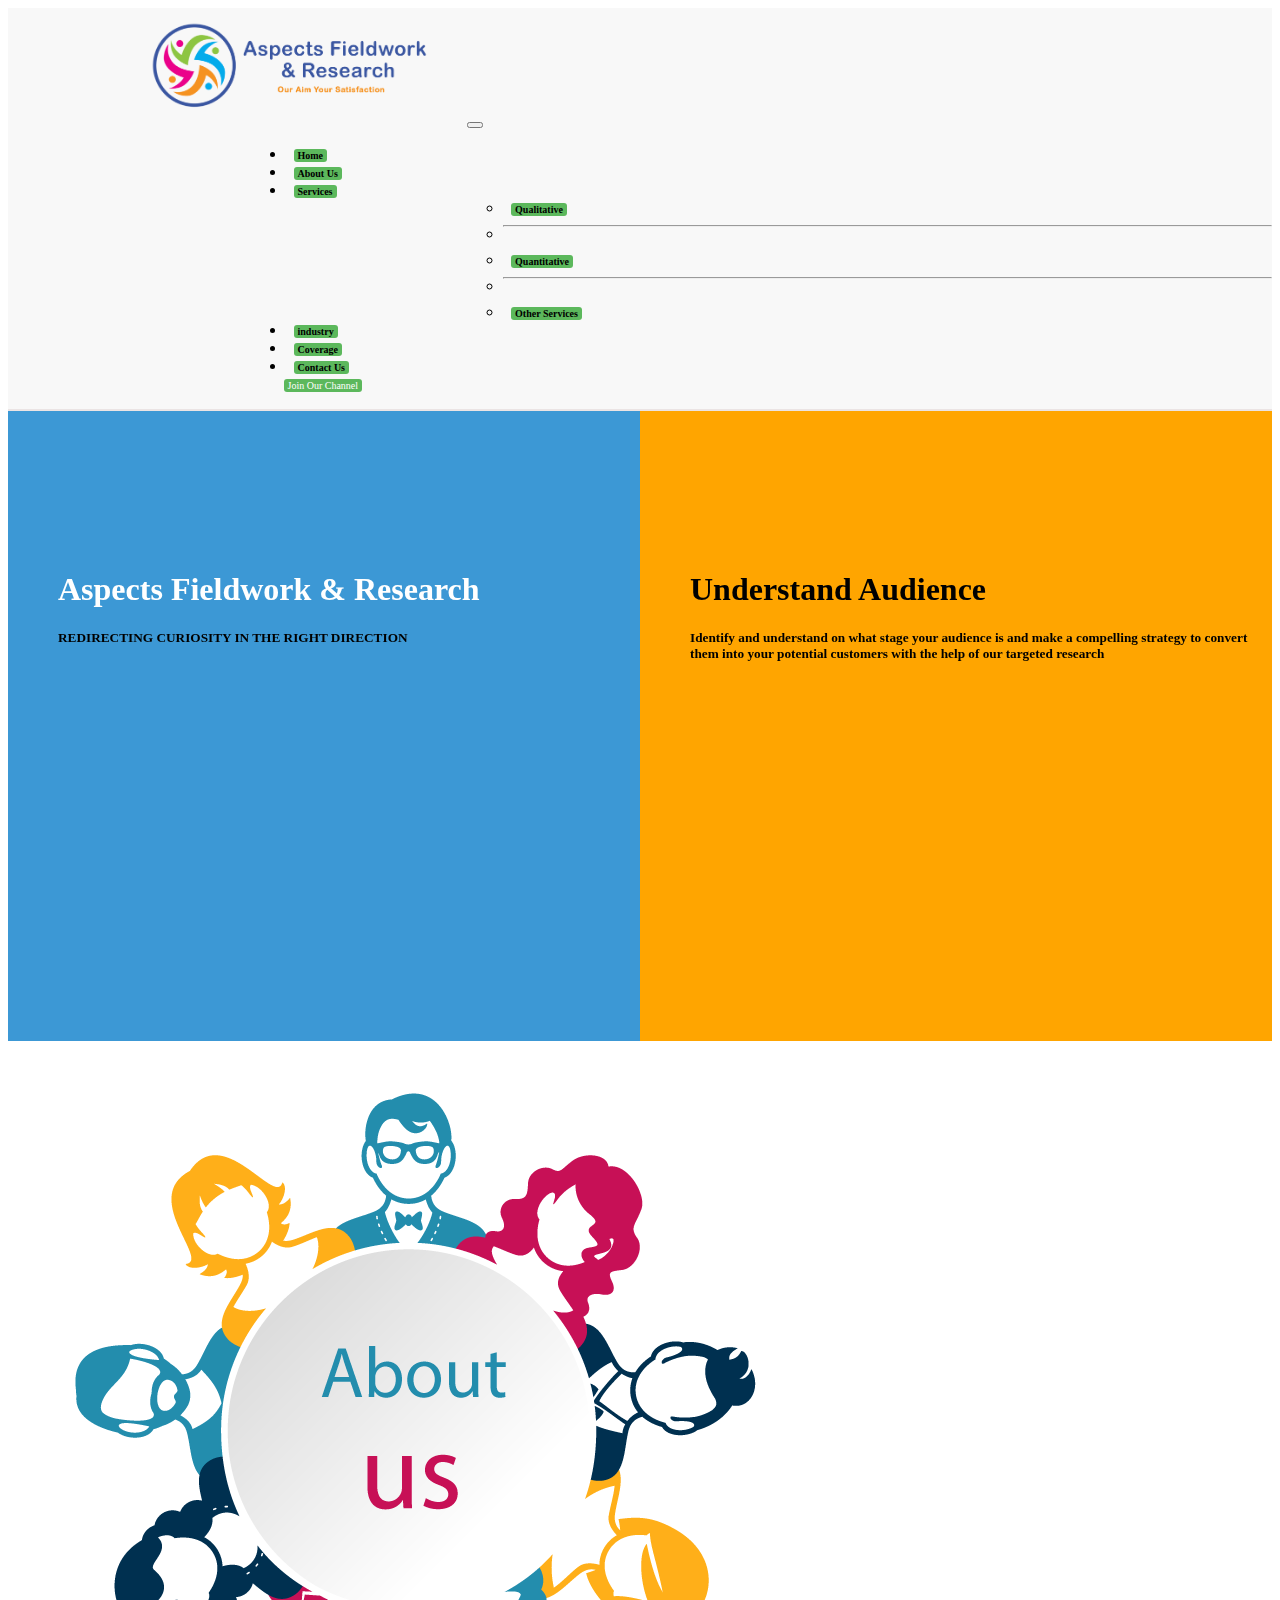
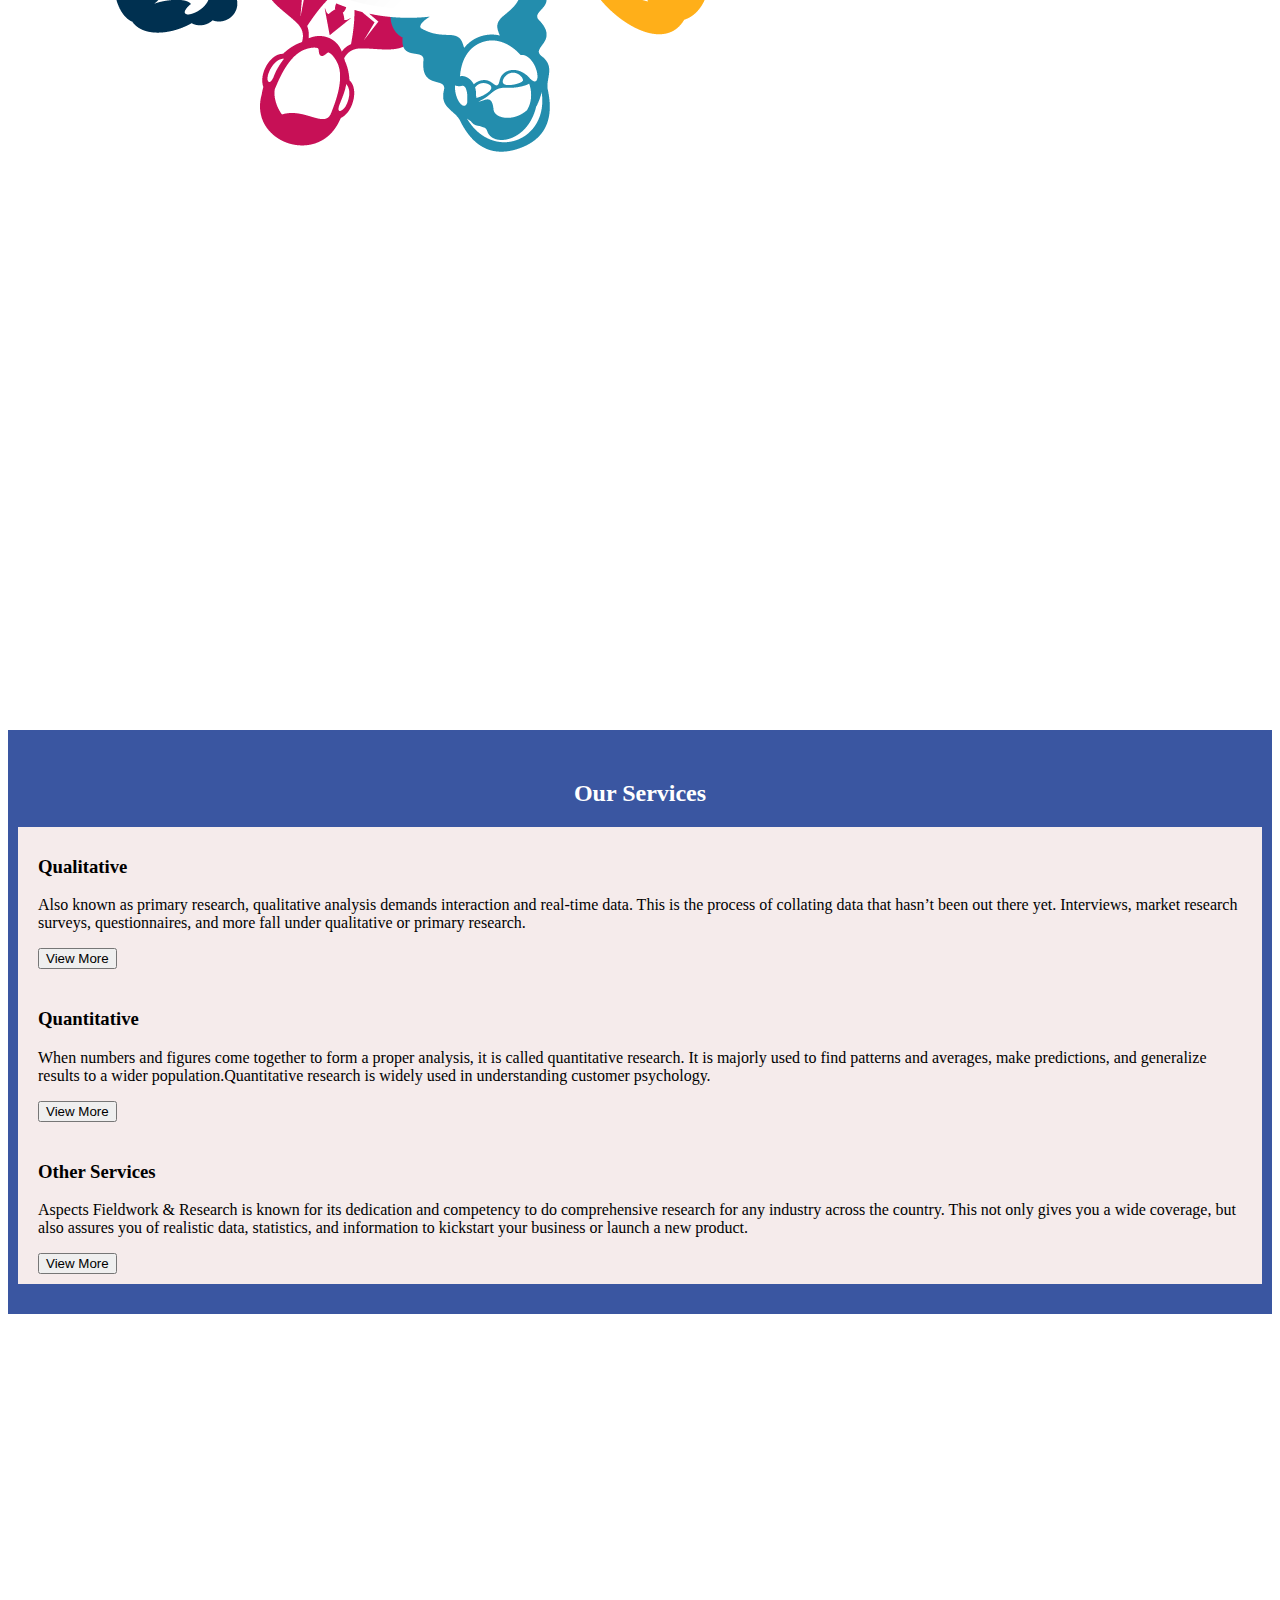
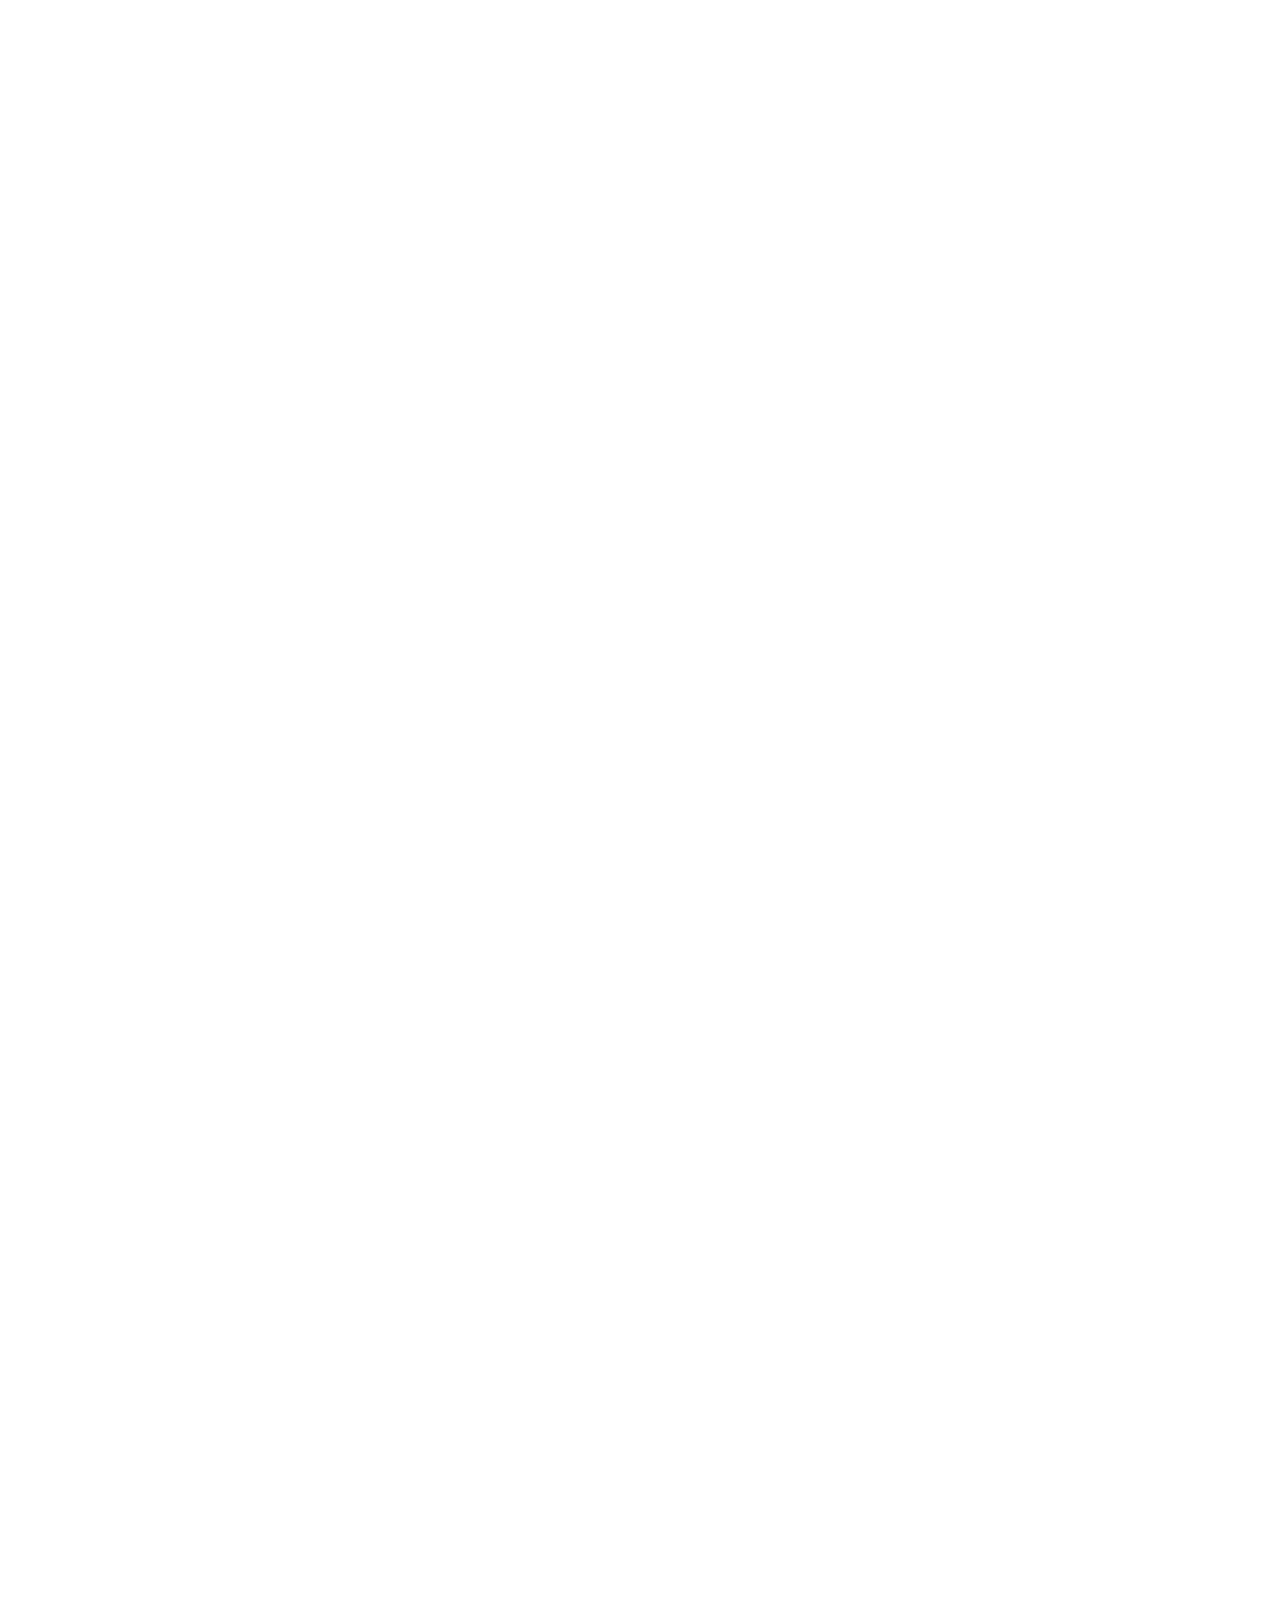
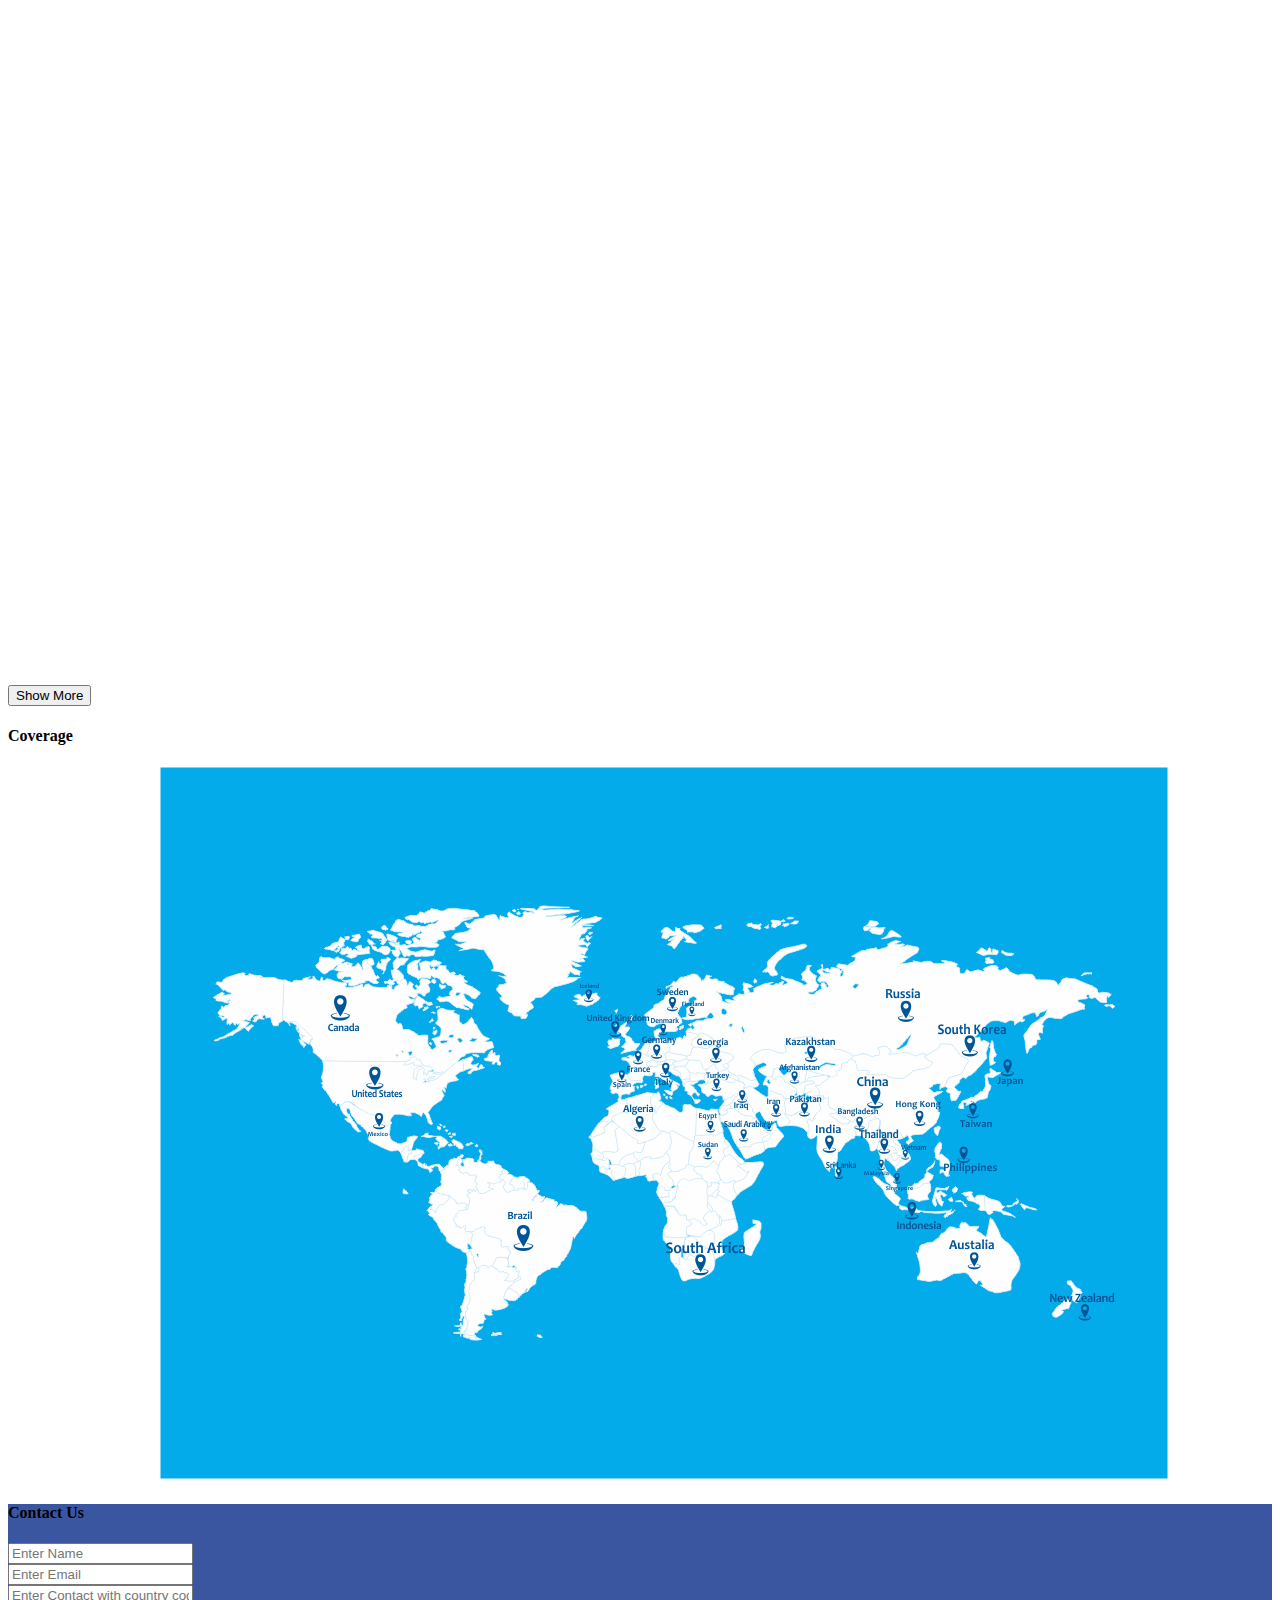
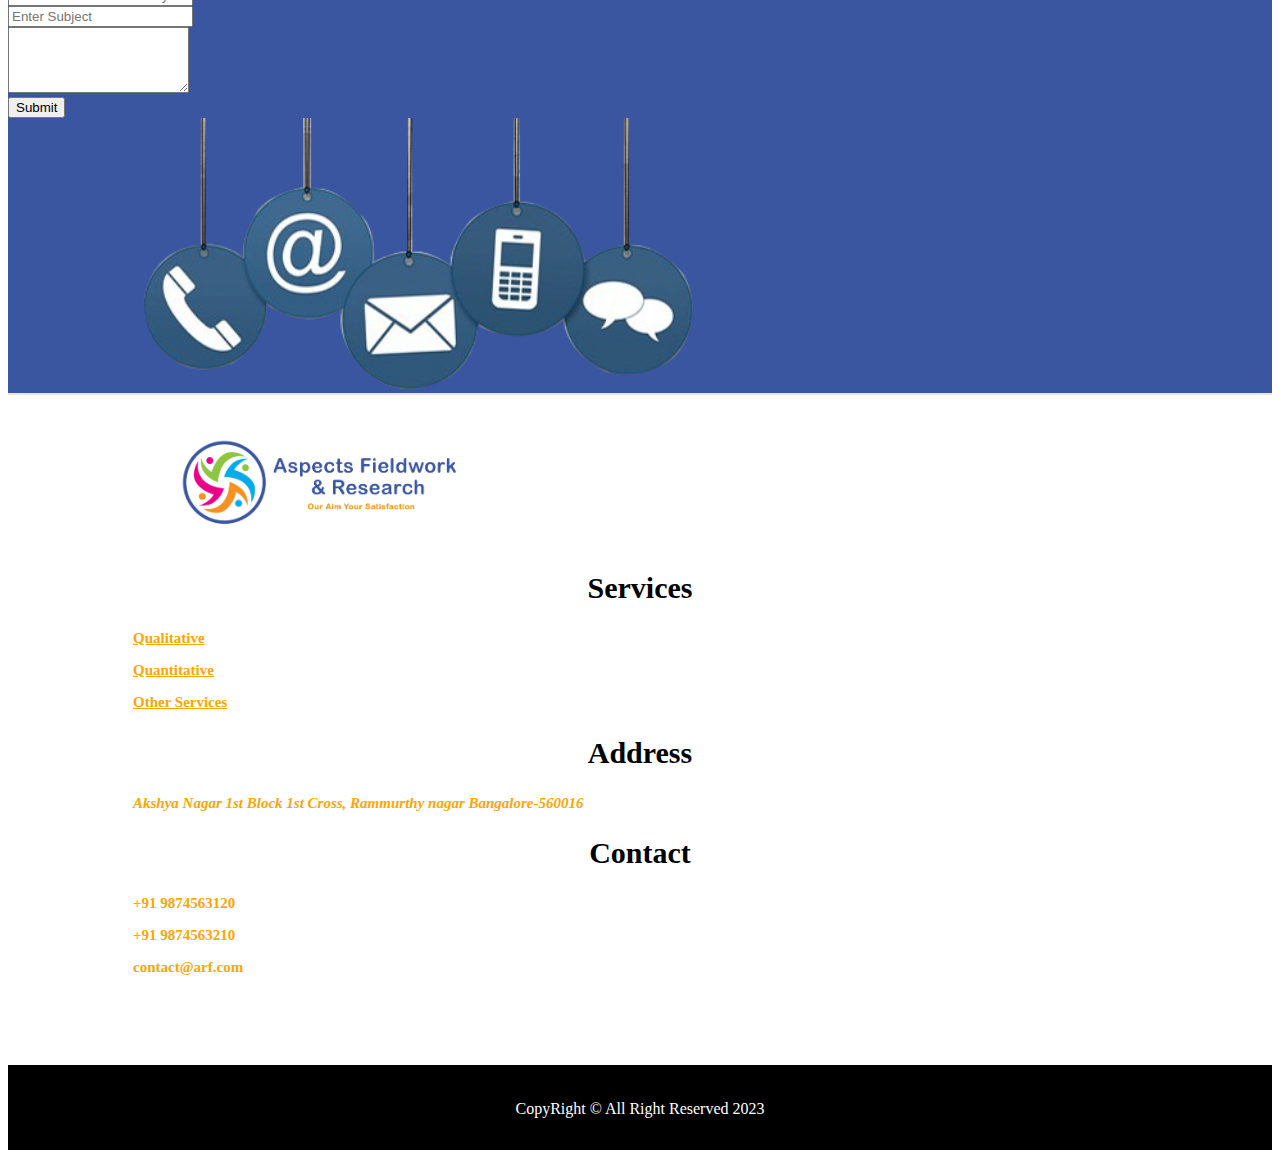
<file: index.html>
<!DOCTYPE html>
<html lang="en">

<head>
  <meta charset="UTF-8">
  <meta name="viewport" content="width=device-width, initial-scale=1.0">
  <link href="https://cdn.jsdelivr.net/npm/bootstrap@5.3.2/dist/css/bootstrap.min.css" rel="stylesheet"
    integrity="sha384-T3c6CoIi6uLrA9TneNEoa7RxnatzjcDSCmG1MXxSR1GAsXEV/Dwwykc2MPK8M2HN" crossorigin="anonymous">
  <script src="https://cdn.jsdelivr.net/npm/bootstrap@5.3.2/dist/js/bootstrap.bundle.min.js"></script>
  <script src="https://code.jquery.com/jquery-3.7.1.js" integrity="sha256-eKhayi8LEQwp4NKxN+CfCh+3qOVUtJn3QNZ0TciWLP4="
    crossorigin="anonymous"></script>
  <link rel="stylesheet" href="https://cdnjs.cloudflare.com/ajax/libs/font-awesome/6.4.2/css/all.min.css"
    integrity="sha512-z3gLpd7yknf1YoNbCzqRKc4qyor8gaKU1qmn+CShxbuBusANI9QpRohGBreCFkKxLhei6S9CQXFEbbKuqLg0DA=="
    crossorigin="anonymous" referrerpolicy="no-referrer" />
    <link rel="stylesheet" href="https://unpkg.com/aos@next/dist/aos.css" />
  <script src="app.js"></script>
  <link rel="stylesheet" href="style.css">
  <title>Home</title>
  <link rel="icon" type="image/x-icon" href="/img/saifu.png">
</head>

<body>
  <nav class="navbar navbar-expand-lg sticky-top " style="background-color: #f8f8f8">
    <div class="container-fluid">
      <img src="img/logo_1.png" class="img-fluid ">
      <button class="navbar-toggler" type="button" data-bs-toggle="collapse" data-bs-target="#navbarSupportedContent"
        aria-controls="navbarSupportedContent" aria-expanded="false" aria-label="Toggle navigation">
        <span class="navbar-toggler-icon"></span>
      </button>
      <div class="collapse navbar-collapse" id="navbarSupportedContent">
        <ul class="navbar-nav me-auto mb-2 mb-lg-0 ">
          <li class="nav-item">
            <a class="nav-link active" aria-current="page" href="#">Home</a>
          </li>
          <li class="nav-item">
            <a class="nav-link" href="about.html">About Us</a>
          </li>
          <li class="nav-item dropdown border-0">
            <a class="nav-link dropdown-toggle" href="#" role="button" data-bs-toggle="dropdown" aria-expanded="false">
              Services
            </a>
            <ul class="dropdown-menu ">
              <li><a class="dropdown-item" href="Qualitative.html">Qualitative</a></li>
              <li>
                <hr class="dropdown-divider">
              </li>
              <li><a class="dropdown-item" href="Quantitative.html">Quantitative</a></li>
              <li>
                <hr class="dropdown-divider">
              </li>
              <li><a class="dropdown-item" href="other.html">Other Services</a></li>
            </ul>
            <li class="nav-item">
              <a class="nav-link" href="industry.html">industry</a>
            </li>
          <li class="nav-item">
            <a class="nav-link" href="Coverage.html">Coverage</a>
          </li>
          <li class="nav-item">
            <a class="nav-link" href="contact.html">Contact Us</a>
          </li>
          <a  href="join.html" class="join">Join Our Channel</a>


        </ul>

      </div>
    </div>
  </nav>

  <!-- ---------------------------main section--------------------- -->
  <div class=" main row " >
    <div class="left-main col-md-6  col-sm-12">

      <h1 data-aos="fade-up">Aspects Fieldwork & Research</h1>
      <h5 data-aos="fade-up">REDIRECTING CURIOSITY IN THE RIGHT DIRECTION</h5>


    </div>
    <div class="right-main col-md-6  col-sm-12">
      <h1 data-aos="fade-up">Understand Audience</h1>
      <h5 data-aos="fade-up">Identify and understand on what stage your audience is and make a compelling strategy to convert them into
        your potential customers with the help of our targeted research</h5>

    </div>
  </div>
  <!-- -----------------about us------------------------------------------ -->
  <div class="container">
    <div class="row">
      <div class="left-about col-md-6">
        <img src="img/about.png" class="img-fluid p-4">

      </div>
      <div class="right-about col-md-6 " data-aos="fade-up">
        <button>About Aspects Fieldwork & Research</button>
        <h6 class="text-center m-2">REDIRECTING CURIOSITY IN THE RIGHT DIRECTION</h6>
        <p>Aspects Fieldwork & Research is a leading market research, analytics, and consulting firm that helps curate
          and extract the information you need to make accurate business decisions and track your competitive
          environment. Headquartered in Mumbai, India, Aspects Fieldwork & Research has a strong international presence
          spread across several other countries.</p>

        <p> Our products and services are designed to help organizations everywhere redirect their curiosity in the
          right direction. Everyday people around the globe use Aspects Fieldwork & Research to find answers to millions
          of questions. These answers compile to become an evaluation that drives companies to grow, succeed, and
          formulate to solve today’s most compelling challenges.</p>
        <p> We thrive to develop new ways to innovate new ways for people to amplify their share of voices and opinions.
          Our research funnel is strategically divided as per the enterprise-grade format, focusing on small to large
          size organizations.</p>
        <p>Empowering millions of active users to bring better products and services to the market by doing intricate
          and authentic details, delight their website and app users, promote customer loyalty, encourage their
          employees, and much more.</p>
      </div>
    </div>

  </div>
  <!--------------------------------our services----------------------------->
  <div class="container-fluid services">
    <div class="container" <div class="text-center">
      <h2 class="our-services-h2">Our Services</h2>
    </div>
    <div class="row mx-1 my-2">
      <div class="col-md-4 service-card mx-0">
        <h3>Qualitative</h3>
        <p>Also known as primary research, qualitative analysis demands interaction and real-time data. This is the
          process of collating data that hasn’t been out there yet. Interviews, market research surveys, questionnaires,
          and more fall under qualitative or primary research.</p>
        <button class="btn btn-primary">View More</button>
      </div>
      <div class="col-md-4 service-card ">
        <h3>Quantitative</h3>
        <p>When numbers and figures come together to form a proper analysis, it is called quantitative research. It is
          majorly used to find patterns and averages, make predictions, and generalize results to a wider
          population.Quantitative research is widely used in understanding customer psychology.</p>
        <button class="btn btn-primary">View More</button>
      </div>
      <div class="col-md-4 service-card">
        <h3>Other Services</h3>
        <p>Aspects Fieldwork & Research is known for its dedication and competency to do comprehensive research for any
          industry across the country. This not only gives you a wide coverage, but also assures you of realistic data,
          statistics, and information to kickstart your business or launch a new product.</p>
        <button class="btn btn-primary">View More</button>
      </div>
    </div>
  </div>
  </div>
  <!-- ----------------------------industry-------------------------------- -->
  <div class="text-center">
    <h2 style="color: #337ab7;" class="mt-3" data-aos="fade-up">Industry We Work With</h2>
</div>
  <div class="container">
    <div class="row " data-aos="fade-up">
      <div class="col-md-3 col-6">
        <div class="card my-4" data-aos="fade-up">
          <img src="img/agri.jpg" alt="">
          <p class="text-center mt-1">AGRICULTURE</p>
        </div>
      </div>
      <div class="col-md-3 col-6" data-aos="fade-up">
        <div class="card my-4">
          <img src="img/automotive.jpg" alt="">
          <p class="text-center mt-1">AUTOMOTIVE</p>
        </div>

      </div>
      <div class="col-md-3 col-6" data-aos="fade-up">
        <div class="card my-4">
          <img src="img/aviation.jpg" alt="">
          <p class="text-center mt-1">AVIATION</p>
        </div>
      </div>
      <div class="col-md-3 col-6" data-aos="fade-up">
        <div class="card my-4">
          <img src="img/ecom.jpg" alt="">
          <p class="text-center mt-1">E-COMMERCE</p>
        </div>
      </div>

      <div class="col-md-3 col-6" data-aos="fade-up">
        <div class="card my-4">
          <img src="img/education.jpg" alt="">
          <p class="text-center mt-1">EDUCATION</p>
        </div>
      </div>
      <div class="col-md-3 col-6" data-aos="fade-up">
        <div class="card my-4">
          <img src="img/electronic.jpg" alt="">
          <p class="text-center mt-1">ELECTRONICS</p>
        </div>
      </div>
      <div class="col-md-3 col-6" data-aos="fade-up">
        <div class="card my-4">
          <img src="img/film.jpg" alt="">
          <p class="text-center mt-1">FILM</p>
        </div>
      </div>

      <div class="col-md-3 col-6" data-aos="fade-up">
        <div class="card my-4">
          <img src="img/fmcg.jpg" alt="">
          <p class="text-center mt-1">FMCG MARKET</p>
        </div>
      </div>
      <div class="col-md-3 col-6  card-hide" data-aos="fade-up">
        <div class="card my-4">
          <img src="img/health.jpg" alt="">
          <p class="text-center mt-1">HEALTH</p>
        </div>
      </div>
      <div class="col-md-3 col-6 card-hide" data-aos="fade-up">
        <div class="card my-4">
          <img src="img/hospitality.jpg" alt="">
          <p class="text-center mt-1">HOSPITALITY</p>
        </div>
      </div>
      <div class="col-md-3 col-6 card-hide" data-aos="fade-up">
        <div class="card my-4">
          <img src="img/infra.jpg" alt="" data-aos="fade-up">
          <p class="text-center mt-1">INFRASTRUCTURE</p>
        </div>
      </div>
      <div class="col-md-3 col-6 card-hide" data-aos="fade-up">
        <div class="card my-4">
          <img src="img/insurance.jpg" alt="">
          <p class="text-center mt-1">INSURANCE</p>
        </div>
      </div>
      <div class="col-md-3 col-6 card-hide"data-aos="fade-up">
        <div class="card my-4">
          <img src="img/it.jpg" alt="">
          <p class="text-center mt-1">IT</p>
        </div>
      </div>
      <div class="col-md-3 col-6 card-hide" data-aos="fade-up">
        <div class="card my-4">
          <img src="img/logistics.jpg" alt="">
          <p class="text-center mt-1">LOGISTICS</p>
        </div>
      </div>
      <div class="col-md-3 col-6 card-hide" data-aos="fade-up">
        <div class="card my-4">
          <img src="img/gj.jpg" alt="">
          <p class="text-center mt-1">GEMS & JWELLRY</p>
        </div>
      </div>
      <div class="col-md-3 col-6 card-hide" data-aos="fade-up">
        <div class="card my-4">
          <img src="img/luxury.jpg" alt="">
          <p class="text-center mt-1">LUXURY</p>
        </div>
      </div>
      <div class="col-md-3 col-6 card-hide" data-aos="fade-up">
        <div class="card my-4">
          <img src="img/media.jpg" alt="">
          <p class="text-center mt-1">MEDIA</p>
        </div>
      </div>
      <div class="col-md-3 col-6 card-hide" data-aos="fade-up">
        <div class="card my-4">
          <img src="img/og.jpg" alt="">
          <p class="text-center mt-1">OIL & GAS</p>
        </div>
      </div>
      <div class="col-md-3 col-6 card-hide" data-aos="fade-up">
        <div class="card my-4">
          <img src="img/politics.jpg" alt="" >
          <p class="text-center mt-1">POLITICS</p>
        </div>
      </div>
      <div class="col-md-3 col-6 card-hide" data-aos="fade-up">
        <div class="card my-4">
          <img src="img/realestate.jpg" alt="">
          <p class="text-center mt-1">REAL-ESTATE</p>
        </div>
      </div>
      <div class="col-md-3 col-6 card-hide" data-aos="fade-up">
        <div class="card my-4">
          <img src="img/retail.jpg" alt="">
          <p class="text-center mt-1">RETAIL</p>
        </div>
      </div>
      <div class="col-md-3 col-6 card-hide" data-aos="fade-up">
        <div class="card my-4">
          <img src="img/shopper.jpg" alt="">
          <p class="text-center mt-1">SHOPPER</p>
        </div>
      </div>
      <div class="col-md-3 col-6 card-hide" data-aos="fade-up">
        <div class="card my-4">
          <img src="img/sports.jpg" alt="">
          <p class="text-center mt-1">SPORTS</p>
        </div>
      </div>
      <div class="col-md-3 col-6 card-hide" data-aos="fade-up">
        <div class="card my-4">
          <img src="img/sr.jpg" alt="">
          <p class="text-center mt-1">SOCIAL & RURAL</p>
        </div>
      </div>
      <div class="col-md-3 col-6 card-hide"data-aos="fade-up">
        <div class="card my-4">
          <img src="img/telecommunication.jpg" alt="">
          <p class="text-center mt-1">TELE-COMMUNICATION</p>
        </div>
      </div>
      <div class="col-md-3 col-6 card-hide" data-aos="fade-up">
        <div class="card my-4">
          <img src="img/textile.jpg" alt="">
          <p class="text-center mt-1">TEXTILE</p>
        </div>
      </div>
      <div class="col-md-3 col-6 card-hide" data-aos="fade-up">
        <div class="card my-4">
          <img src="img/tt.jpg" alt="">
          <p class="text-center mt-1">TRAVEL</p>
        </div>
      </div>
      <div class="col-md-3 col-6 card-hide" data-aos="fade-up">
        <div class="card my-4">
          <img src="img/fb.jpg" alt="">
          <p class="text-center mt-1">FASHION &BEAUTY</p>
        </div>
      </div>
    </div>
    <div class="text-center">
      <button class="btn btn-primary tex-center my-4 " id="button">Show More</button>
    </div>

  </div>

  <!-- -----------------------------coverage---------------------------------- -->
  <div class="container coverage">
    <div class="text-center">
      <h4>Coverage</h4>
    </div>
    <img src="img/New_Map.png" class="img-fluid ">
  </div>





  <!-- ----------------------------contact us---------------------------------------------- -->
  <div class="container-fluid contact-form">
    <div class="text-center my-4">
      <h4 class="pt-5 text-white">Contact Us</h4>
    </div>
    <div class="row">

      <div class="col-md-6 p-5">
        <form>
          <div class="mb-4">

            <input type="text" class="form-control" id="exampleInputPassword1" placeholder="Enter Name">
          </div>
          <div class="mb-4">
            <input type="Email" class="form-control" id="exampleInputPassword1" placeholder="Enter Email">
          </div>
          <div class="mb-4">

            <input type="tel" class="form-control" id="exampleInputPassword1"
              placeholder="Enter Contact with country code +91">
          </div>
          <div class="mb-3">

            <input type="text" class="form-control" id="exampleInputPassword1" placeholder="Enter Subject">
          </div>
          <div class="mb-4">
            <textarea class="form-control" rows="4"></textarea>
          </div>

          <button type="submit" class="btn btn-primary d-block w-100 mb-4 mt-4">Submit</button>
        </form>


      </div>
      <div class="col-md-6 img-a">
        <img src="img/A.png" style="width: 550px;" class="mt-5 pt-4" alt="">

      </div>

    </div>
  </div>
  <!-- ---------------------------footer------------------------------ -->

  <div class="container-fluid">
    <div class="row footer1">
      <div class="col-md-3 col-6 img-b">
        <img class="mx-4 col-sm" src="img/logo_1.png" alt="">
      </div>
      <div class="col-md-3 col-6 services-footer">
        <h2>Services</h2>
        <h3><a href="Qualitative.html">Qualitative</a></h3>
        <h3><a href="Qualitative.html">Quantitative</a></h3>
        <h3><a href="other.html">Other Services</a></h3>
      </div>
      <div class="col-md-3 col-6 services-footer col-sm">
        <h2>Address</h2>
        <h3>
          <address>Akshya Nagar
            1st Block 1st Cross,
            Rammurthy nagar Bangalore-560016</address>
        </h3>

      </div>
      <div class="col-md-3 col-6 services-footer col-sm">
        <h2>Contact</h2>
        <h3>+91 9874563120</h3>
        <h3>+91 9874563210</h3>
        <h3>contact@arf.com</h3>
        <div class="services-footer-icon col-sm">

          <a href="https://www.facebook.com/"> <i class="fa-brands fa-facebook"></i></a>
          <a href="https://www.instagram.com/"><i class="fa-brands fa-instagram"></i></a>
          <a href="https://www.twitter.com/"> <i class="fa-brands fa-x-twitter"></i></a>
          <a href="https://www.youtube.com/"> <i class="fa-brands fa-youtube"></i></a>

        </div>

      </div>
    </div>
  </div>
  <footer class="footer">
    <p>CopyRight &copy; All Right Reserved 2023</p>
  </footer>


  <script src="https://unpkg.com/aos@next/dist/aos.js"></script>
  <script>
    AOS.init();
  </script>
</body>

</html>
</file>
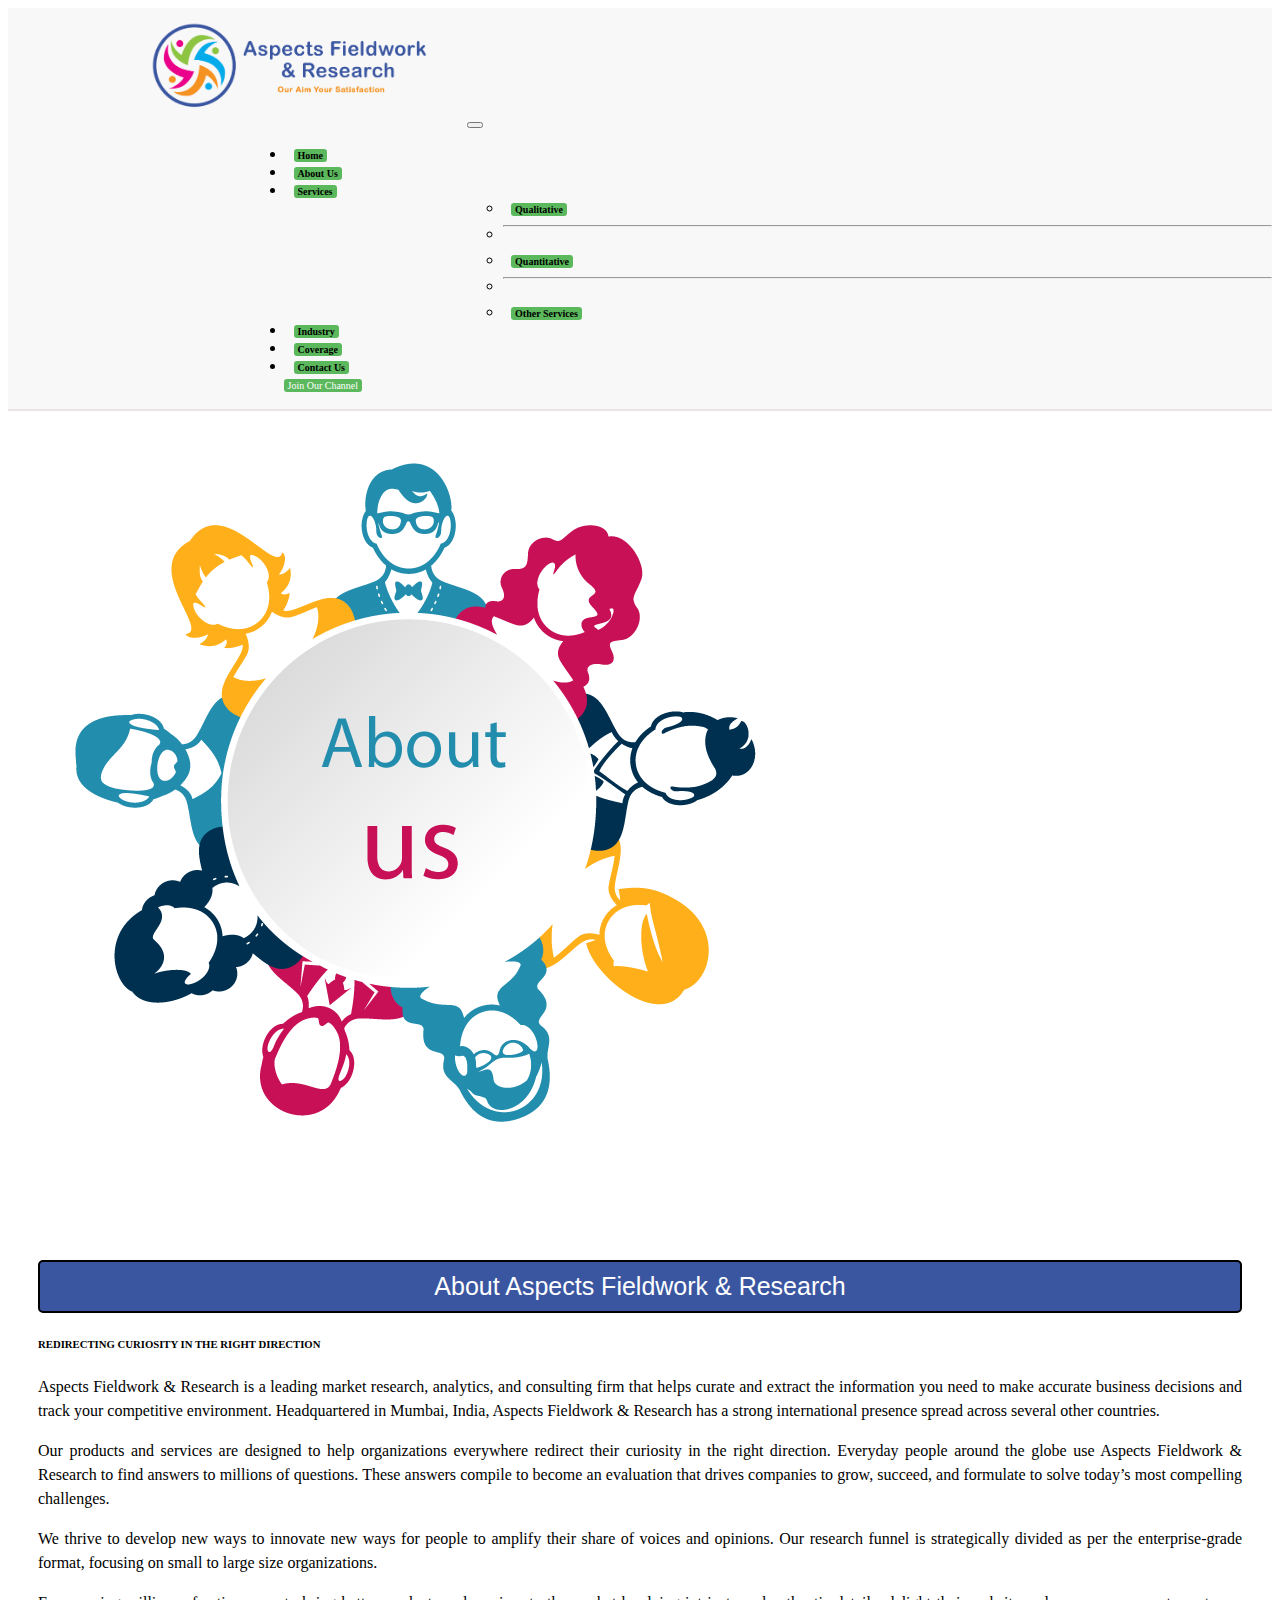
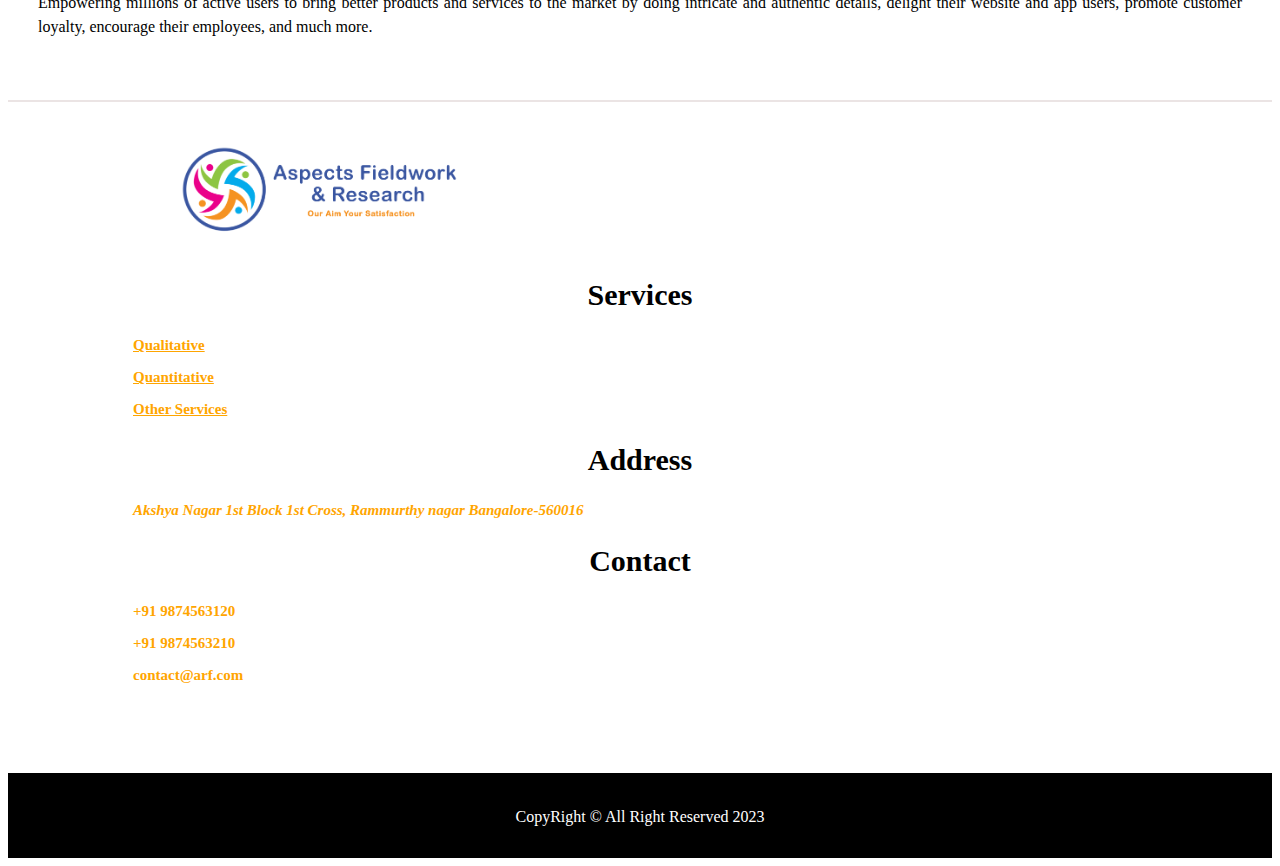
<file: about.html>
<!DOCTYPE html>
<html lang="en">

<head>
  <meta charset="UTF-8">
  <meta name="viewport" content="width=device-width, initial-scale=1.0">
  <link href="https://cdn.jsdelivr.net/npm/bootstrap@5.3.2/dist/css/bootstrap.min.css" rel="stylesheet"
    integrity="sha384-T3c6CoIi6uLrA9TneNEoa7RxnatzjcDSCmG1MXxSR1GAsXEV/Dwwykc2MPK8M2HN" crossorigin="anonymous">
  <script src="https://cdn.jsdelivr.net/npm/bootstrap@5.3.2/dist/js/bootstrap.bundle.min.js"></script>
  <script src="https://code.jquery.com/jquery-3.7.1.js" integrity="sha256-eKhayi8LEQwp4NKxN+CfCh+3qOVUtJn3QNZ0TciWLP4="
    crossorigin="anonymous"></script>
  <link rel="stylesheet" href="https://cdnjs.cloudflare.com/ajax/libs/font-awesome/6.4.2/css/all.min.css"
    integrity="sha512-z3gLpd7yknf1YoNbCzqRKc4qyor8gaKU1qmn+CShxbuBusANI9QpRohGBreCFkKxLhei6S9CQXFEbbKuqLg0DA=="
    crossorigin="anonymous" referrerpolicy="no-referrer" />
  <script src="app.js"></script>
  <link rel="stylesheet" href="style.css">
  <title>About</title>
  <link rel="icon" type="image/x-icon" href="/img/saifu.png">
</head>

<body>
  <nav class="navbar navbar-expand-lg sticky-top " style="background-color: #f8f8f8">
    <div class="container-fluid">
      <img src="img/logo_1.png" class="img-fluid ">
      <button class="navbar-toggler" type="button" data-bs-toggle="collapse" data-bs-target="#navbarSupportedContent"
        aria-controls="navbarSupportedContent" aria-expanded="false" aria-label="Toggle navigation">
        <span class="navbar-toggler-icon"></span>
      </button>
      <div class="collapse navbar-collapse" id="navbarSupportedContent">
        <ul class="navbar-nav me-auto mb-2 mb-lg-0 ">
          <li class="nav-item">
            <a class="nav-link " aria-current="page" href="index.html">Home</a>
          </li>
          <li class="nav-item">
            <a class="nav-link active" href="about.html">About Us</a>
          </li>
          <li class="nav-item dropdown border-0">
            <a class="nav-link dropdown-toggle" href="#" role="button" data-bs-toggle="dropdown" aria-expanded="false">
              Services
            </a>
            <ul class="dropdown-menu ">
              <li><a class="dropdown-item" href="Qualitative.html">Qualitative</a></li>
              <li>
                <hr class="dropdown-divider">
              </li>
              <li><a class="dropdown-item" href="Quantitative.html">Quantitative</a></li>
              <li>
                <hr class="dropdown-divider">
              </li>
              <li><a class="dropdown-item" href="other.html">Other Services</a></li>
            </ul>

          <li class="nav-item">
            <a class="nav-link" href="industry.html">Industry</a>
          </li>
          <li class="nav-item">
            <a class="nav-link" href="Coverage.html">Coverage</a>
          </li>
          <li class="nav-item">
            <a class="nav-link" href="contact.html">Contact Us</a>
          </li>
          <a href="join.html" class="join">Join Our Channel</a>


        </ul>

      </div>
    </div>
  </nav>
<!-- ----------------------------------about us----------------------- -->

<div class="container">
    <div class="row">
      <div class="left-about col-md-6">
        <img src="img/about.png" class="img-fluid p-4">

      </div>
      <div class="right-about col-md-6 " data-aos="fade-up">
        <button>About Aspects Fieldwork & Research</button>
        <h6 class="text-center m-2">REDIRECTING CURIOSITY IN THE RIGHT DIRECTION</h6>
        <p>Aspects Fieldwork & Research is a leading market research, analytics, and consulting firm that helps curate
          and extract the information you need to make accurate business decisions and track your competitive
          environment. Headquartered in Mumbai, India, Aspects Fieldwork & Research has a strong international presence
          spread across several other countries.</p>

        <p> Our products and services are designed to help organizations everywhere redirect their curiosity in the
          right direction. Everyday people around the globe use Aspects Fieldwork & Research to find answers to millions
          of questions. These answers compile to become an evaluation that drives companies to grow, succeed, and
          formulate to solve today’s most compelling challenges.</p>
        <p> We thrive to develop new ways to innovate new ways for people to amplify their share of voices and opinions.
          Our research funnel is strategically divided as per the enterprise-grade format, focusing on small to large
          size organizations.</p>
        <p>Empowering millions of active users to bring better products and services to the market by doing intricate
          and authentic details, delight their website and app users, promote customer loyalty, encourage their
          employees, and much more.</p>
      </div>
    </div>

  </div>

    <!-- ---------------------------footer------------------------------ -->

    <div class="container-fluid">
        <div class="row footer1">
          <div class="col-md-3 col-6 img-b">
            <img class="mx-4 col-sm" src="img/logo_1.png" alt="">
          </div>
          <div class="col-md-3 col-6 services-footer">
            <h2>Services</h2>
            <h3><a href="Qualitative.html">Qualitative</a></h3>
            <h3><a href="Quantitative.html">Quantitative</a></h3>
            <h3><a href="other.html">Other Services</a></h3>
          </div>
          <div class="col-md-3 col-6 services-footer col-sm">
            <h2>Address</h2>
            <h3>
              <address>Akshya Nagar
                1st Block 1st Cross,
                Rammurthy nagar Bangalore-560016</address>
            </h3>
    
          </div>
          <div class="col-md-3 col-6 services-footer col-sm">
            <h2>Contact</h2>
            <h3>+91 9874563120</h3>
            <h3>+91 9874563210</h3>
            <h3>contact@arf.com</h3>
            <div class="services-footer-icon col-sm">
    
              <a href="https://www.facebook.com/"> <i class="fa-brands fa-facebook"></i></a>
              <a href="https://www.instagram.com/"><i class="fa-brands fa-instagram"></i></a>
              <a href="https://www.twitter.com/"> <i class="fa-brands fa-x-twitter"></i></a>
              <a href="https://www.youtube.com/"> <i class="fa-brands fa-youtube"></i></a>
    
            </div>
    
          </div>
        </div>
      </div>
      <footer class="footer">
        <p>CopyRight &copy; All Right Reserved 2023</p>
      </footer>
    
    
    
    </body>
    
    </html>
</file>
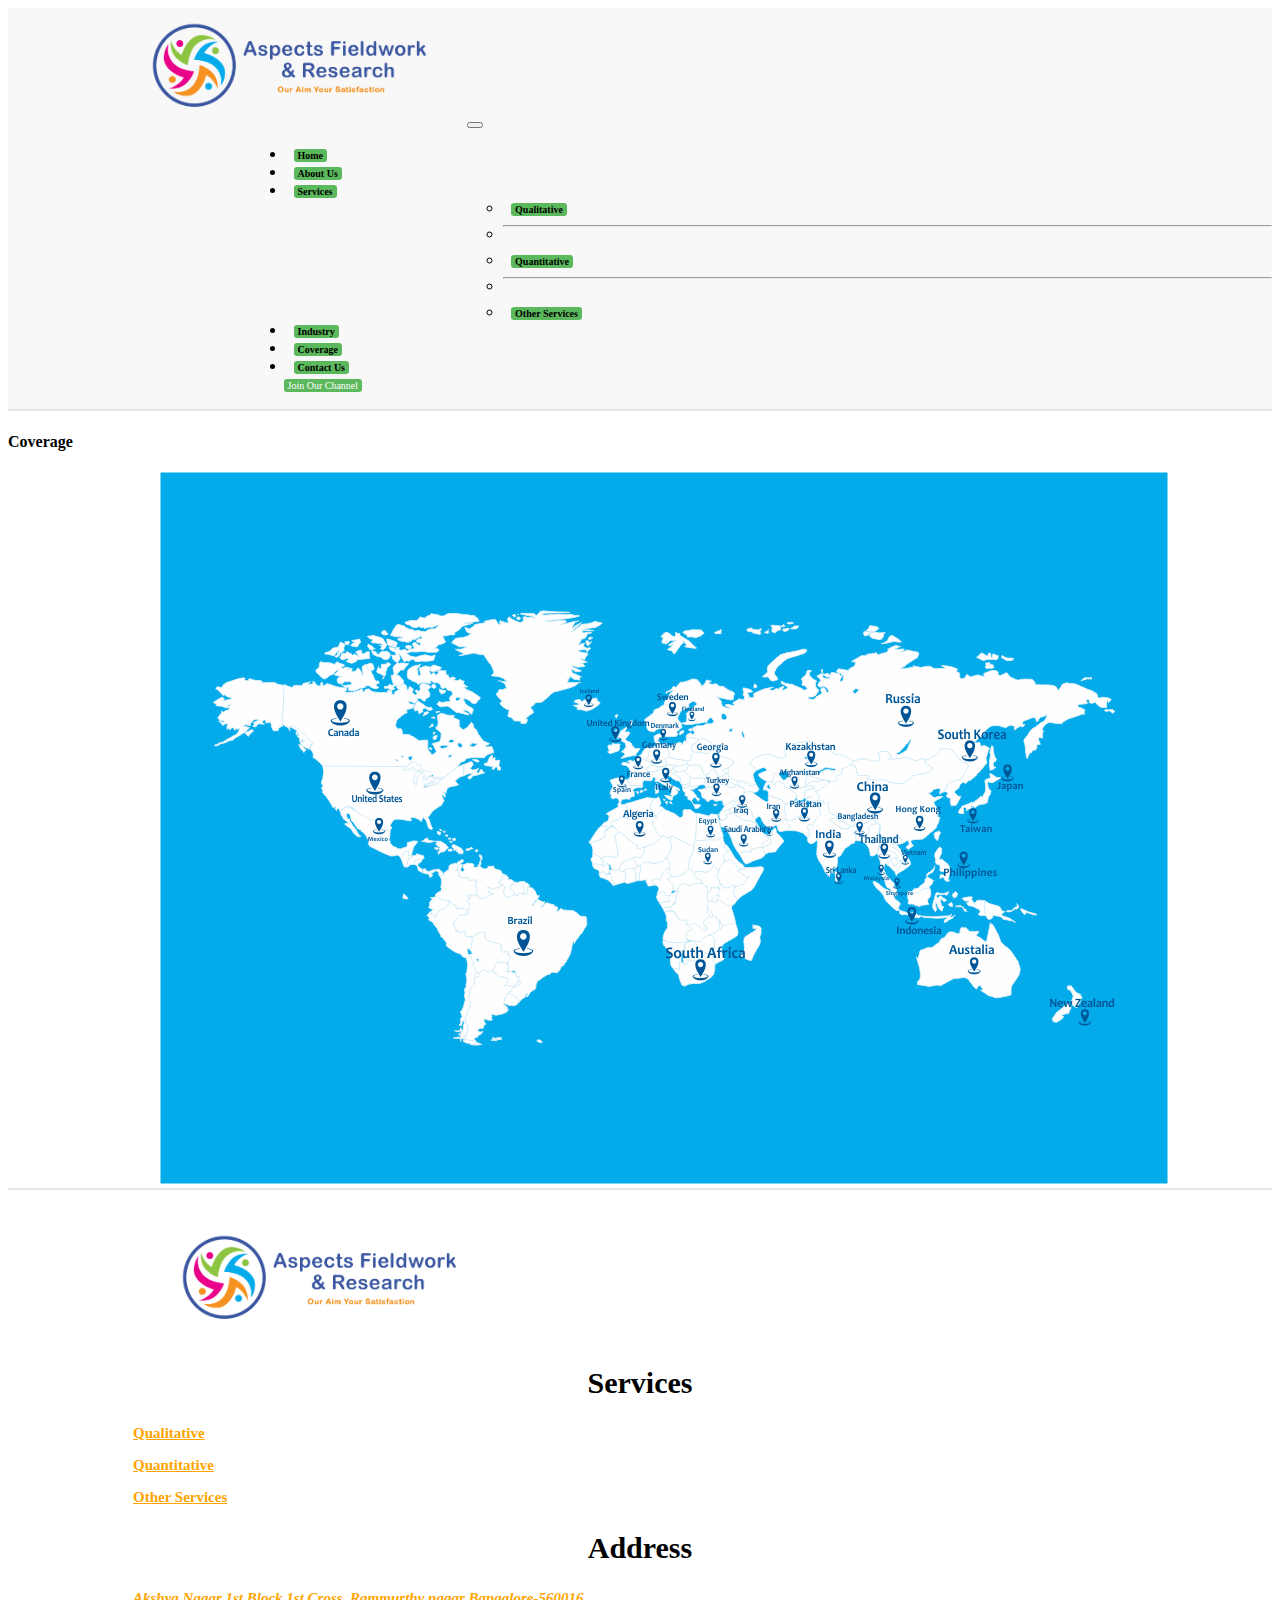
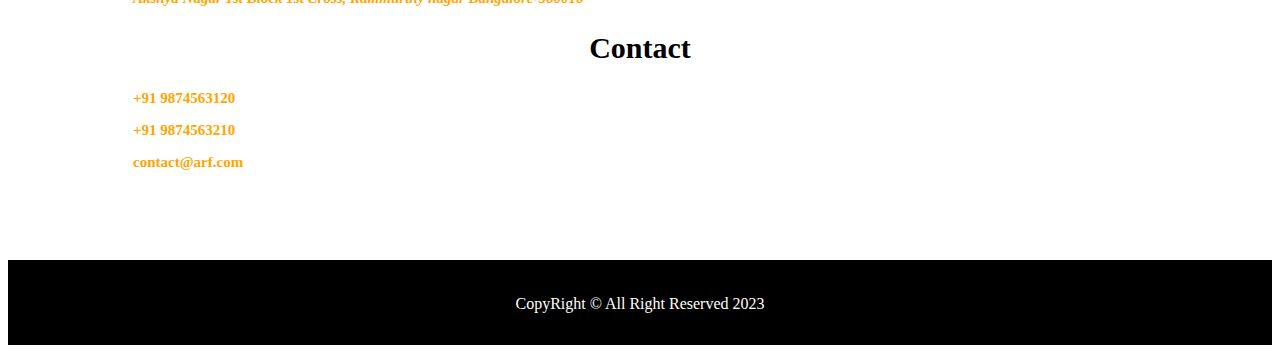
<file: Coverage.html>
<!DOCTYPE html>
<html lang="en">

<head>
  <meta charset="UTF-8">
  <meta name="viewport" content="width=device-width, initial-scale=1.0">
  <link href="https://cdn.jsdelivr.net/npm/bootstrap@5.3.2/dist/css/bootstrap.min.css" rel="stylesheet"
    integrity="sha384-T3c6CoIi6uLrA9TneNEoa7RxnatzjcDSCmG1MXxSR1GAsXEV/Dwwykc2MPK8M2HN" crossorigin="anonymous">
  <script src="https://cdn.jsdelivr.net/npm/bootstrap@5.3.2/dist/js/bootstrap.bundle.min.js"></script>
  <script src="https://code.jquery.com/jquery-3.7.1.js" integrity="sha256-eKhayi8LEQwp4NKxN+CfCh+3qOVUtJn3QNZ0TciWLP4="
    crossorigin="anonymous"></script>
  <link rel="stylesheet" href="https://cdnjs.cloudflare.com/ajax/libs/font-awesome/6.4.2/css/all.min.css"
    integrity="sha512-z3gLpd7yknf1YoNbCzqRKc4qyor8gaKU1qmn+CShxbuBusANI9QpRohGBreCFkKxLhei6S9CQXFEbbKuqLg0DA=="
    crossorigin="anonymous" referrerpolicy="no-referrer" />
  <script src="app.js"></script>
  <link rel="stylesheet" href="style.css">
  <title>Coverage</title>
  <link rel="icon" type="image/x-icon" href="/img/saifu.png">
</head>

<body>
  <nav class="navbar navbar-expand-lg sticky-top " style="background-color: #f8f8f8">
    <div class="container-fluid">
      <img src="img/logo_1.png" class="img-fluid ">
      <button class="navbar-toggler" type="button" data-bs-toggle="collapse" data-bs-target="#navbarSupportedContent"
        aria-controls="navbarSupportedContent" aria-expanded="false" aria-label="Toggle navigation">
        <span class="navbar-toggler-icon"></span>
      </button>
      <div class="collapse navbar-collapse" id="navbarSupportedContent">
        <ul class="navbar-nav me-auto mb-2 mb-lg-0 ">
          <li class="nav-item">
            <a class="nav-link" aria-current="page" href="index.html">Home</a>
          </li>
          <li class="nav-item">
            <a class="nav-link" href="about.html">About Us</a>
          </li>
          <li class="nav-item dropdown border-0">
            <a class="nav-link dropdown-toggle" href="#" role="button" data-bs-toggle="dropdown" aria-expanded="false">
              Services
            </a>
            <ul class="dropdown-menu ">
              <li><a class="dropdown-item" href="Qualitative.html">Qualitative</a></li>
              <li>
                <hr class="dropdown-divider">
              </li>
              <li><a class="dropdown-item" href="Quantitative.html">Quantitative</a></li>
              <li>
                <hr class="dropdown-divider">
              </li>
              <li><a class="dropdown-item" href="other.html">Other Services</a></li>
            </ul>

          <li class="nav-item">
            <a class="nav-link" href="industry.html">Industry</a>
          </li>
          <li class="nav-item">
            <a class="nav-link active" href="Coverage.html">Coverage</a>
          </li>
          <li class="nav-item">
            <a class="nav-link" href="contact.html">Contact Us</a>
          </li>
          <a href="join.html" class="join">Join Our Channel</a>


        </ul>

      </div>
    </div>
  </nav>
  <!-- -----------------------------coverage---------------------------------- -->
  <div class="container coverage">
    <div class="text-center">
      <h4>Coverage</h4>
    </div>
    <img src="img/New_Map.png" class="img-fluid ">
  </div>



  <!-- ---------------------------footer------------------------------ -->

  <div class="container-fluid">
    <div class="row footer1">
      <div class="col-md-3 col-6 img-b">
        <img class="mx-4 col-sm" src="img/logo_1.png" alt="">
      </div>
      <div class="col-md-3 col-6 services-footer">
        <h2>Services</h2>
        <h3><a href="Qualitative.html">Qualitative</a></h3>
            <h3><a href="Quantitative.html">Quantitative</a></h3>
            <h3><a href="other.html">Other Services</a></h3>
      </div>
      <div class="col-md-3 col-6 services-footer col-sm">
        <h2>Address</h2>
        <h3>
          <address>Akshya Nagar
            1st Block 1st Cross,
            Rammurthy nagar Bangalore-560016</address>
        </h3>

      </div>
      <div class="col-md-3 col-6 services-footer col-sm">
        <h2>Contact</h2>
        <h3>+91 9874563120</h3>
        <h3>+91 9874563210</h3>
        <h3>contact@arf.com</h3>
        <div class="services-footer-icon col-sm">

          <a href="https://www.facebook.com/"> <i class="fa-brands fa-facebook"></i></a>
          <a href="https://www.instagram.com/"><i class="fa-brands fa-instagram"></i></a>
          <a href="https://www.twitter.com/"> <i class="fa-brands fa-x-twitter"></i></a>
          <a href="https://www.youtube.com/"> <i class="fa-brands fa-youtube"></i></a>

        </div>

      </div>
    </div>
  </div>
  <footer class="footer">
    <p>CopyRight &copy; All Right Reserved 2023</p>
  </footer>



</body>

</html>
</file>
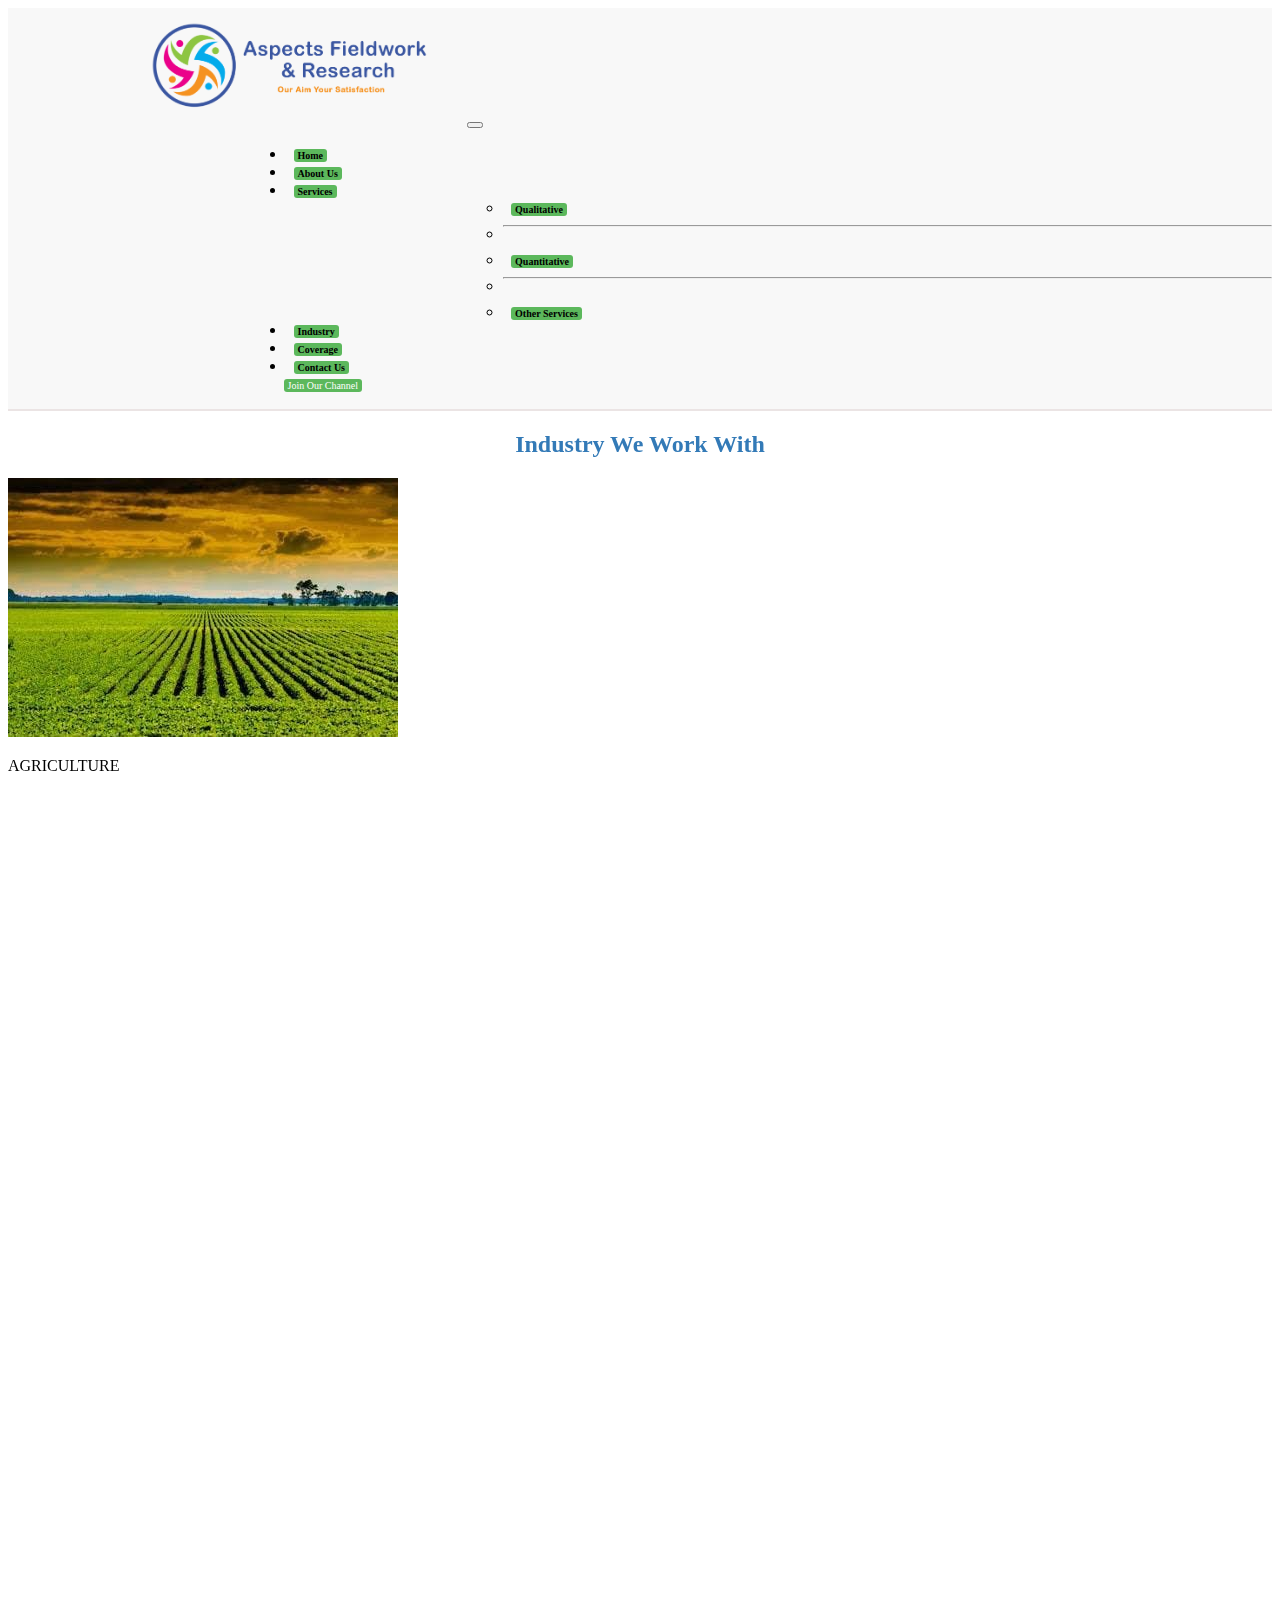
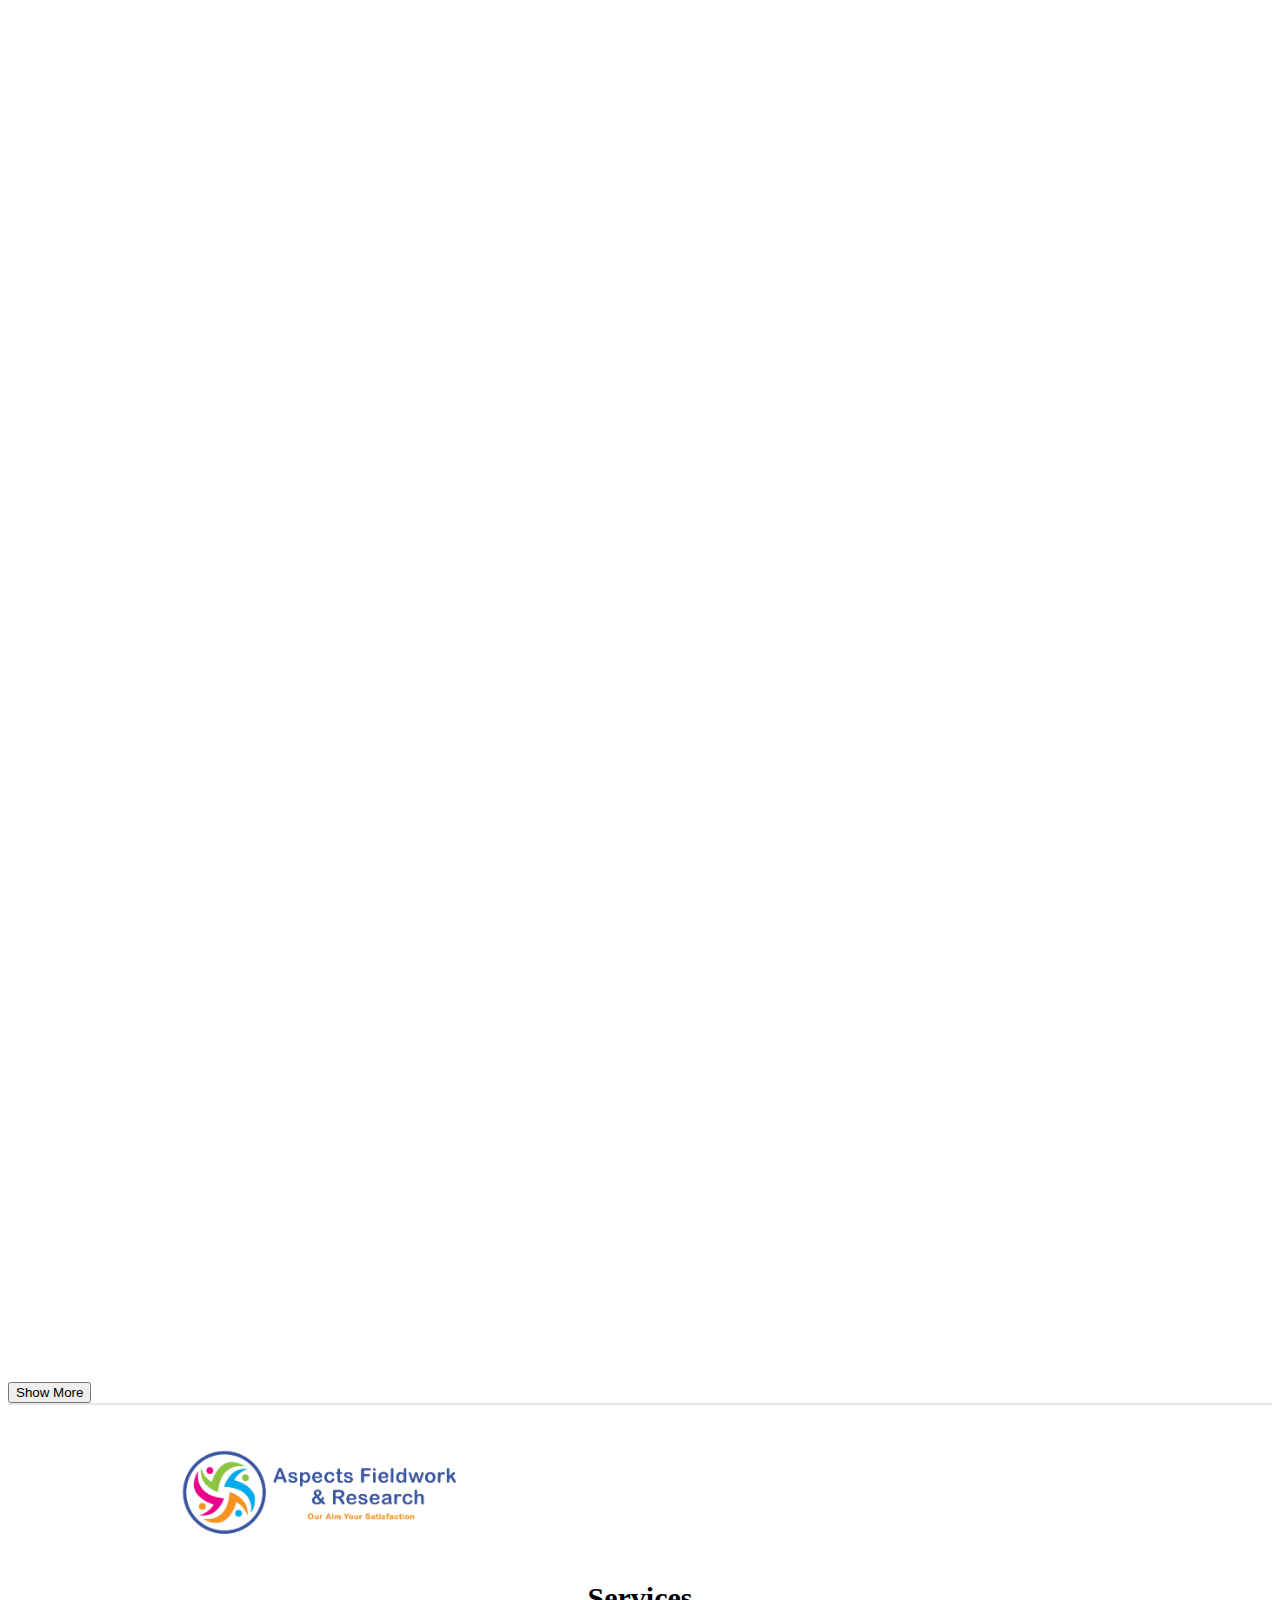
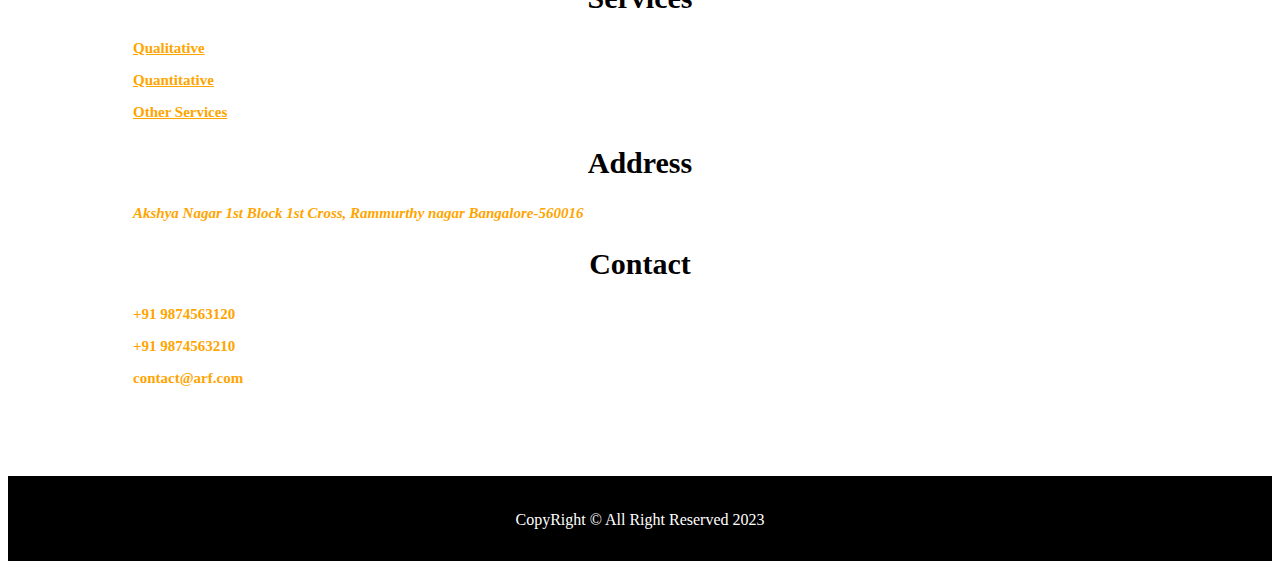
<file: industry.html>
<!DOCTYPE html>
<html lang="en">

<head>
  <meta charset="UTF-8">
  <meta name="viewport" content="width=device-width, initial-scale=1.0">
  <link href="https://cdn.jsdelivr.net/npm/bootstrap@5.3.2/dist/css/bootstrap.min.css" rel="stylesheet"
    integrity="sha384-T3c6CoIi6uLrA9TneNEoa7RxnatzjcDSCmG1MXxSR1GAsXEV/Dwwykc2MPK8M2HN" crossorigin="anonymous">
  <script src="https://cdn.jsdelivr.net/npm/bootstrap@5.3.2/dist/js/bootstrap.bundle.min.js"></script>
  <script src="https://code.jquery.com/jquery-3.7.1.js" integrity="sha256-eKhayi8LEQwp4NKxN+CfCh+3qOVUtJn3QNZ0TciWLP4="
    crossorigin="anonymous"></script>
  <link rel="stylesheet" href="https://cdnjs.cloudflare.com/ajax/libs/font-awesome/6.4.2/css/all.min.css"
    integrity="sha512-z3gLpd7yknf1YoNbCzqRKc4qyor8gaKU1qmn+CShxbuBusANI9QpRohGBreCFkKxLhei6S9CQXFEbbKuqLg0DA=="
    crossorigin="anonymous" referrerpolicy="no-referrer" />
    <link rel="stylesheet" href="https://unpkg.com/aos@next/dist/aos.css" />
  <script src="app.js"></script>
  <link rel="stylesheet" href="style.css">
  <title>Industry</title>
  <link rel="icon" type="image/x-icon" href="/img/saifu.png">
</head>

<body>
  <nav class="navbar navbar-expand-lg sticky-top " style="background-color: #f8f8f8">
    <div class="container-fluid">
      <img src="img/logo_1.png" class="img-fluid ">
      <button class="navbar-toggler" type="button" data-bs-toggle="collapse" data-bs-target="#navbarSupportedContent"
        aria-controls="navbarSupportedContent" aria-expanded="false" aria-label="Toggle navigation">
        <span class="navbar-toggler-icon"></span>
      </button>
      <div class="collapse navbar-collapse" id="navbarSupportedContent">
        <ul class="navbar-nav me-auto mb-2 mb-lg-0 ">
          <li class="nav-item">
            <a class="nav-link" aria-current="page" href="index.html">Home</a>
          </li>
          <li class="nav-item">
            <a class="nav-link" href="about.html">About Us</a>
          </li>
          <li class="nav-item dropdown border-0">
            <a class="nav-link dropdown-toggle" href="#" role="button" data-bs-toggle="dropdown" aria-expanded="false">
              Services
            </a>
            <ul class="dropdown-menu ">
              <li><a class="dropdown-item" href="Qualitative.html">Qualitative</a></li>
              <li>
                <hr class="dropdown-divider">
              </li>
              <li><a class="dropdown-item" href="Quantitative.html">Quantitative</a></li>
              <li>
                <hr class="dropdown-divider">
              </li>
              <li><a class="dropdown-item" href="other.html">Other Services</a></li>
            </ul>

          <li class="nav-item">
            <a class="nav-link active" href="index.html">Industry</a>
          </li>
          <li class="nav-item">
            <a class="nav-link" href="Coverage.html">Coverage</a>
          </li>
          <li class="nav-item">
            <a class="nav-link" href="contact.html">Contact Us</a>
          </li>
          <a href="join.html" class="join">Join Our Channel</a>


        </ul>

      </div>
    </div>
  </nav>
    <!-- ----------------------------industry-------------------------------- -->
    <div class="text-center" >
        <h2 style="color: #337ab7;" class="mt-3" data-aos="fade-up">Industry We Work With</h2>
    </div>
   
    <div class="container">
      <div class="row ">
        <div class="col-md-3 col-6" data-aos="fade-up">
          <div class="card my-4">
            <img src="img/agri.jpg" alt="">
            <p class="text-center mt-1">AGRICULTURE</p>
          </div>
        </div>
        <div class="col-md-3 col-6" data-aos="fade-up">
          <div class="card my-4">
            <img src="img/automotive.jpg" alt="">
            <p class="text-center mt-1">AUTOMOTIVE</p>
          </div>
  
        </div>
        <div class="col-md-3 col-6" data-aos="fade-up">
          <div class="card my-4">
            <img src="img/aviation.jpg" alt="">
            <p class="text-center mt-1">AVIATION</p>
          </div>
        </div>
        <div class="col-md-3 col-6" data-aos="fade-up">
          <div class="card my-4">
            <img src="img/ecom.jpg" alt="">
            <p class="text-center mt-1">E-COMMERCE</p>
          </div>
        </div>
  
        <div class="col-md-3 col-6" data-aos="fade-up">
          <div class="card my-4">
            <img src="img/education.jpg" alt="">
            <p class="text-center mt-1">EDUCATION</p>
          </div>
        </div>
        <div class="col-md-3 col-6" data-aos="fade-up">
          <div class="card my-4">
            <img src="img/electronic.jpg" alt="">
            <p class="text-center mt-1">ELECTRONICS</p>
          </div>
        </div>
        <div class="col-md-3 col-6" data-aos="fade-up">
          <div class="card my-4">
            <img src="img/film.jpg" alt="">
            <p class="text-center mt-1">FILM</p>
          </div>
        </div>
  
        <div class="col-md-3 col-6" data-aos="fade-up">
          <div class="card my-4">
            <img src="img/fmcg.jpg" alt="">
            <p class="text-center mt-1">FMCG MARKET</p>
          </div>
        </div>
        <div class="col-md-3 col-6  card-hide" data-aos="fade-up">
          <div class="card my-4">
            <img src="img/health.jpg" alt="">
            <p class="text-center mt-1">HEALTH</p>
          </div>
        </div>
        <div class="col-md-3 col-6 card-hide" data-aos="fade-up">
          <div class="card my-4">
            <img src="img/hospitality.jpg" alt="">
            <p class="text-center mt-1">HOSPITALITY</p>
          </div>
        </div>
        <div class="col-md-3 col-6 card-hide" data-aos="fade-up">
          <div class="card my-4">
            <img src="img/infra.jpg" alt="">
            <p class="text-center mt-1">INFRASTRUCTURE</p>
          </div>
        </div>
        <div class="col-md-3 col-6 card-hide" data-aos="fade-up">
          <div class="card my-4">
            <img src="img/insurance.jpg" alt="">
            <p class="text-center mt-1">INSURANCE</p>
          </div>
        </div>
        <div class="col-md-3 col-6 card-hide" data-aos="fade-up">
          <div class="card my-4">
            <img src="img/it.jpg" alt="">
            <p class="text-center mt-1">IT</p>
          </div>
        </div>
        <div class="col-md-3 col-6 card-hide" data-aos="fade-up">
          <div class="card my-4">
            <img src="img/logistics.jpg" alt="">
            <p class="text-center mt-1">LOGISTICS</p>
          </div>
        </div>
        <div class="col-md-3 col-6 card-hide" data-aos="fade-up">
          <div class="card my-4">
            <img src="img/gj.jpg" alt="">
            <p class="text-center mt-1">GEMS & JWELLRY</p>
          </div>
        </div>
        <div class="col-md-3 col-6 card-hide" data-aos="fade-up">
          <div class="card my-4">
            <img src="img/luxury.jpg" alt="">
            <p class="text-center mt-1">LUXURY</p>
          </div>
        </div>
        <div class="col-md-3 col-6 card-hide" data-aos="fade-up">
          <div class="card my-4">
            <img src="img/media.jpg" alt="">
            <p class="text-center mt-1">MEDIA</p>
          </div>
        </div>
        <div class="col-md-3 col-6 card-hide" data-aos="fade-up">
          <div class="card my-4">
            <img src="img/og.jpg" alt="">
            <p class="text-center mt-1">OIL & GAS</p>
          </div>
        </div>
        <div class="col-md-3 col-6 card-hide" data-aos="fade-up">
          <div class="card my-4">
            <img src="img/politics.jpg" alt="">
            <p class="text-center mt-1">POLITICS</p>
          </div>
        </div>
        <div class="col-md-3 col-6 card-hide" data-aos="fade-up">
          <div class="card my-4">
            <img src="img/realestate.jpg" alt="">
            <p class="text-center mt-1">REAL-ESTATE</p>
          </div>
        </div>
        <div class="col-md-3 col-6 card-hide"data-aos="fade-up">
          <div class="card my-4">
            <img src="img/retail.jpg" alt="">
            <p class="text-center mt-1">RETAIL</p>
          </div>
        </div>
        <div class="col-md-3 col-6 card-hide" data-aos="fade-up">
          <div class="card my-4">
            <img src="img/shopper.jpg" alt="">
            <p class="text-center mt-1">SHOPPER</p>
          </div>
        </div>
        <div class="col-md-3 col-6 card-hide" data-aos="fade-up">
          <div class="card my-4">
            <img src="img/sports.jpg" alt="">
            <p class="text-center mt-1">SPORTS</p>
          </div>
        </div>
        <div class="col-md-3 col-6 card-hide"data-aos="fade-up">
          <div class="card my-4">
            <img src="img/sr.jpg" alt="">
            <p class="text-center mt-1">SOCIAL & RURAL</p>
          </div>
        </div>
        <div class="col-md-3 col-6 card-hide"data-aos="fade-up">
          <div class="card my-4">
            <img src="img/telecommunication.jpg" alt="">
            <p class="text-center mt-1">TELE-COMMUNICATION</p>
          </div>
        </div>
        <div class="col-md-3 col-6 card-hide"data-aos="fade-up">
          <div class="card my-4">
            <img src="img/textile.jpg" alt="">
            <p class="text-center mt-1">TEXTILE</p>
          </div>
        </div>
        <div class="col-md-3 col-6 card-hide"data-aos="fade-up">
          <div class="card my-4">
            <img src="img/tt.jpg" alt="">
            <p class="text-center mt-1">TRAVEL</p>
          </div>
        </div>
        <div class="col-md-3 col-6 card-hide"data-aos="fade-up">
          <div class="card my-4">
            <img src="img/fb.jpg" alt="">
            <p class="text-center mt-1">FASHION &BEAUTY</p>
          </div>
        </div>
      </div>
      <div class="text-center">
        <button class="btn btn-primary tex-center my-4 " id="button">Show More</button>
      </div>
  
    </div>
  








    <!-- ---------------------------footer------------------------------ -->

    <div class="container-fluid">
        <div class="row footer1">
          <div class="col-md-3 col-6 img-b">
            <img class="mx-4 col-sm" src="img/logo_1.png" alt="">
          </div>
          <div class="col-md-3 col-6 services-footer">
            <h2>Services</h2>
            <h3><a href="Qualitative.html">Qualitative</a></h3>
            <h3><a href="Quantitative.html">Quantitative</a></h3>
            <h3><a href="other.html">Other Services</a></h3>
          </div>
          <div class="col-md-3 col-6 services-footer col-sm">
            <h2>Address</h2>
            <h3>
              <address>Akshya Nagar
                1st Block 1st Cross,
                Rammurthy nagar Bangalore-560016</address>
            </h3>
    
          </div>
          <div class="col-md-3 col-6 services-footer col-sm">
            <h2>Contact</h2>
            <h3>+91 9874563120</h3>
            <h3>+91 9874563210</h3>
            <h3>contact@arf.com</h3>
            <div class="services-footer-icon col-sm">
    
              <a href="https://www.facebook.com/"> <i class="fa-brands fa-facebook"></i></a>
              <a href="https://www.instagram.com/"><i class="fa-brands fa-instagram"></i></a>
              <a href="https://www.twitter.com/"> <i class="fa-brands fa-x-twitter"></i></a>
              <a href="https://www.youtube.com/"> <i class="fa-brands fa-youtube"></i></a>
    
            </div>
    
          </div>
        </div>
      </div>
      <footer class="footer">
        <p>CopyRight &copy; All Right Reserved 2023</p>
      </footer>
    
    
      <script src="https://unpkg.com/aos@next/dist/aos.js"></script>
      <script>
        AOS.init();
      </script>
    </body>
    
    </html>
</file>
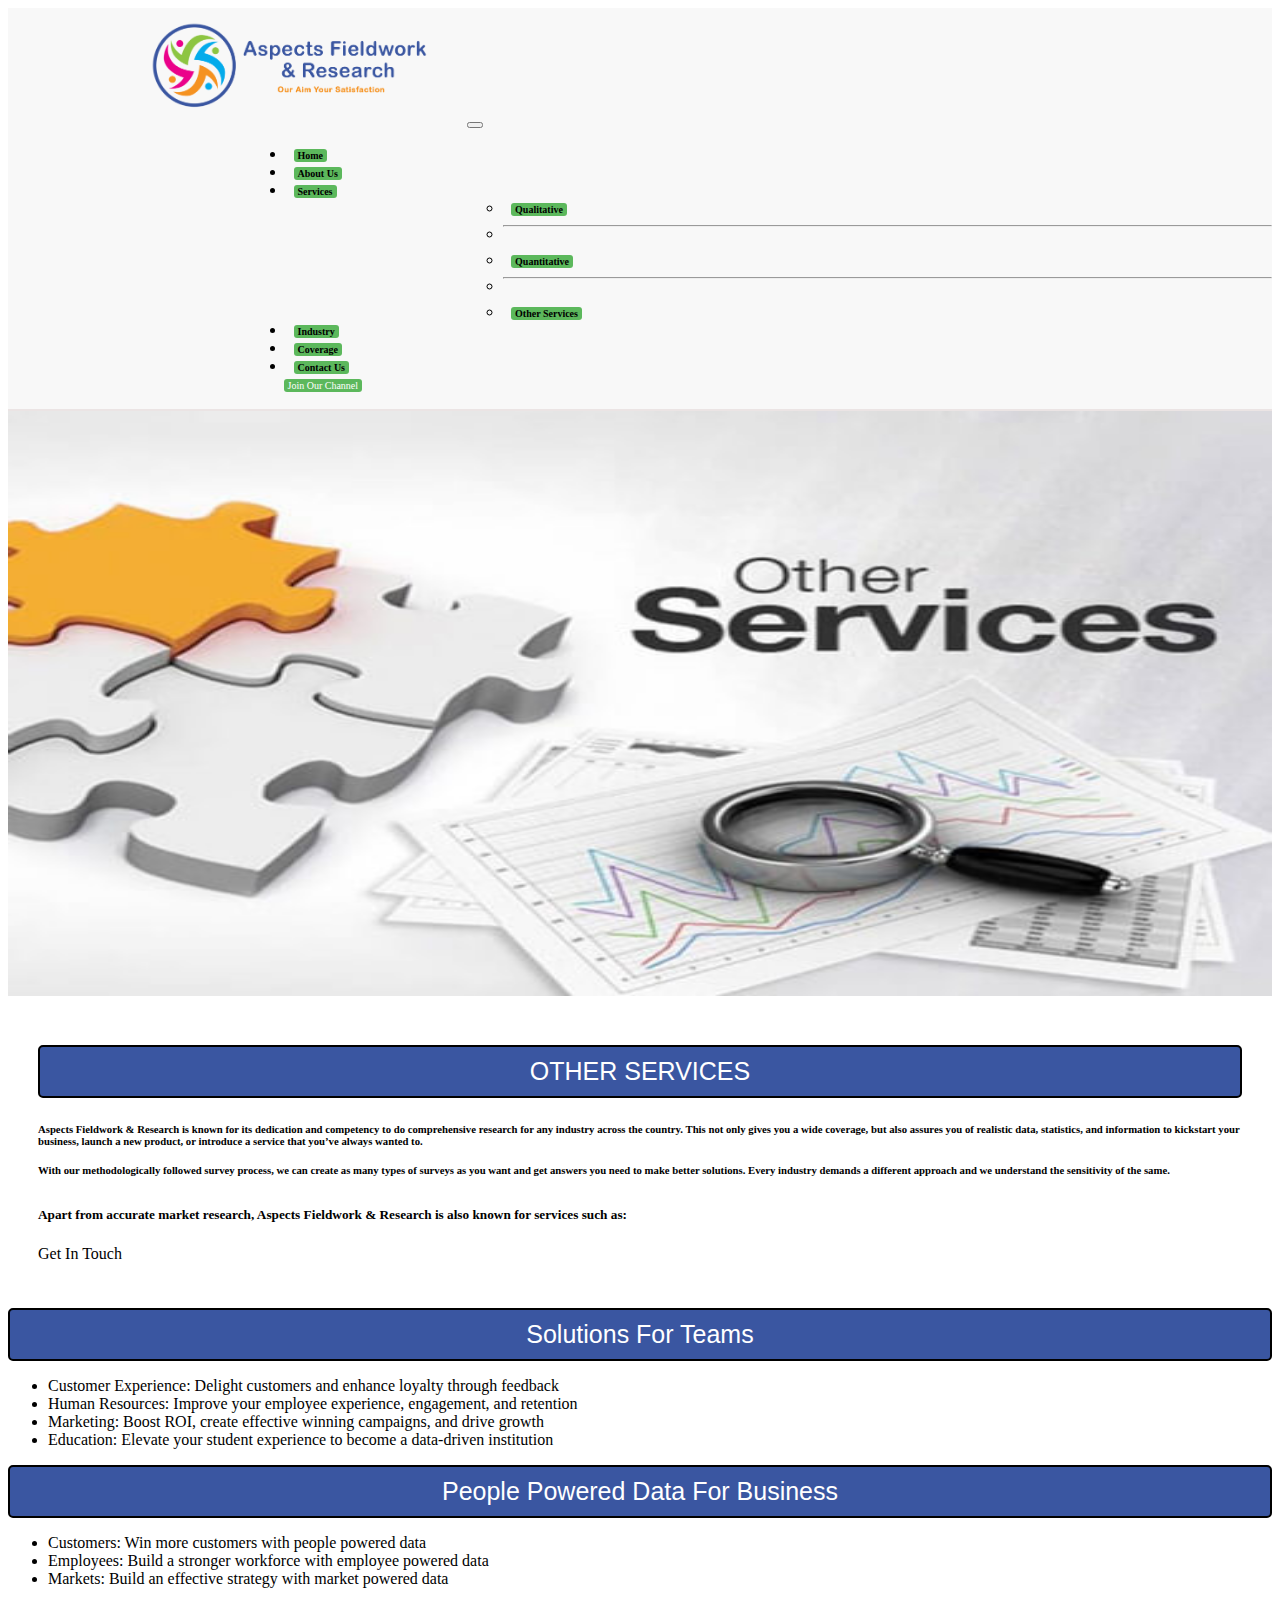
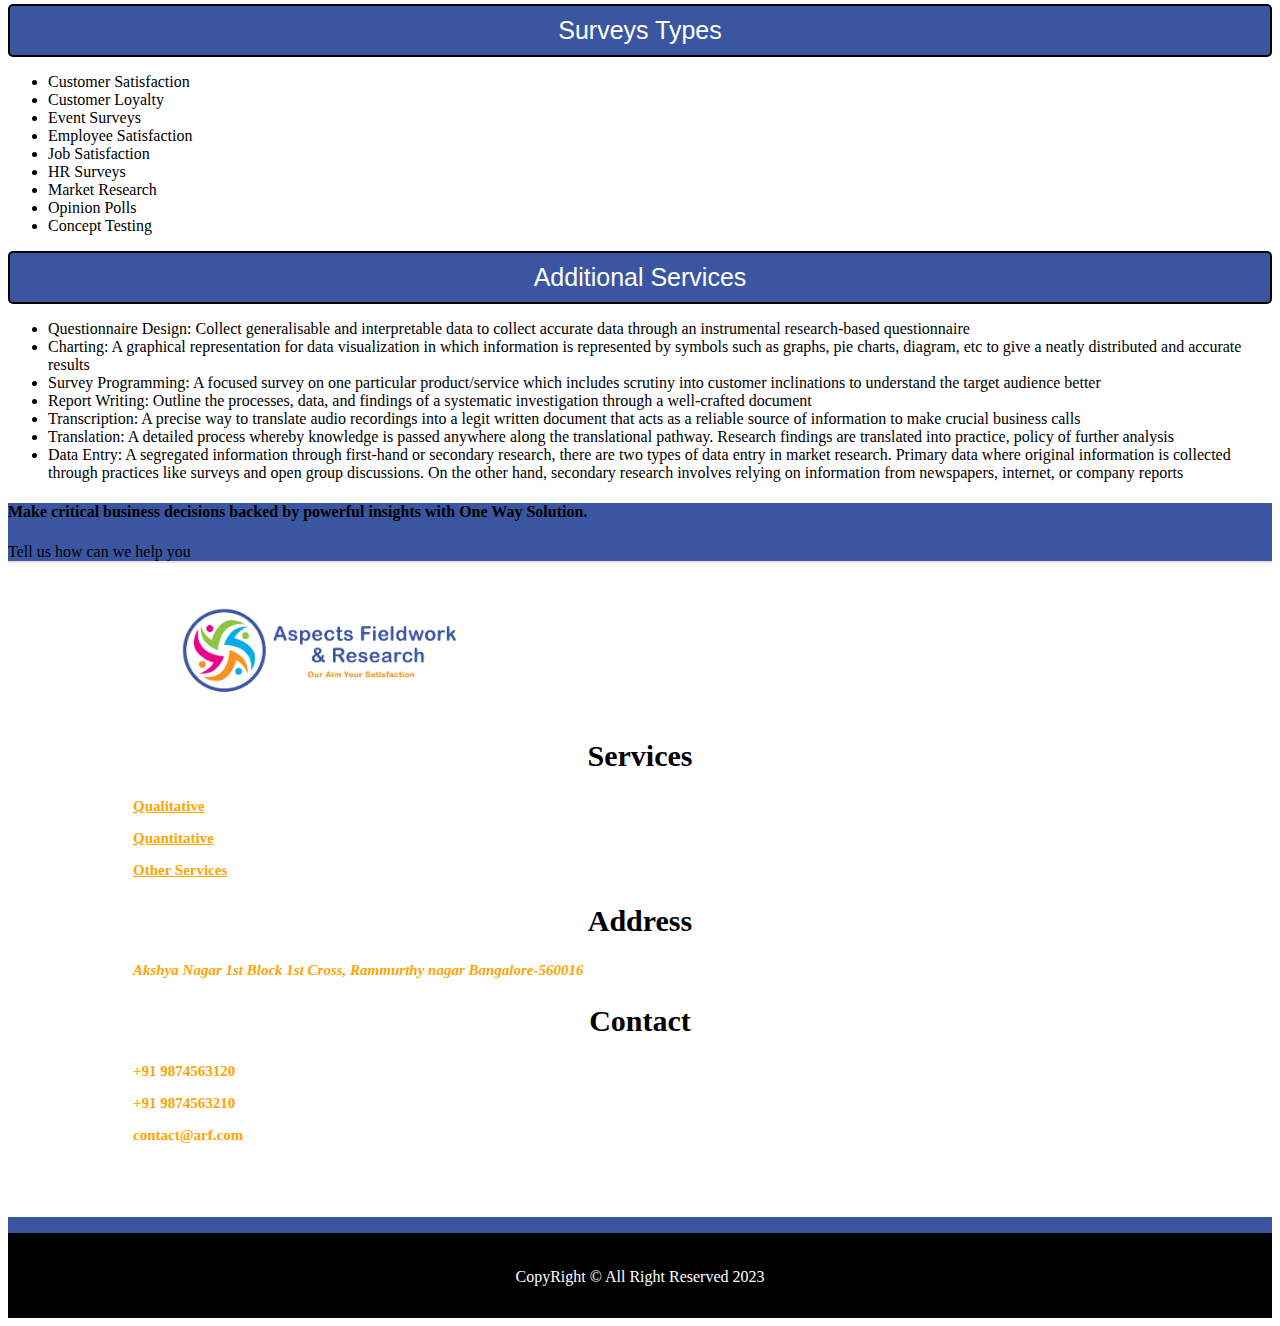
<file: other.html>
<!DOCTYPE html>
<html lang="en">

<head>
  <meta charset="UTF-8">
  <meta name="viewport" content="width=device-width, initial-scale=1.0">
  <link href="https://cdn.jsdelivr.net/npm/bootstrap@5.3.2/dist/css/bootstrap.min.css" rel="stylesheet"
    integrity="sha384-T3c6CoIi6uLrA9TneNEoa7RxnatzjcDSCmG1MXxSR1GAsXEV/Dwwykc2MPK8M2HN" crossorigin="anonymous">
  <script src="https://cdn.jsdelivr.net/npm/bootstrap@5.3.2/dist/js/bootstrap.bundle.min.js"></script>
  <script src="https://code.jquery.com/jquery-3.7.1.js" integrity="sha256-eKhayi8LEQwp4NKxN+CfCh+3qOVUtJn3QNZ0TciWLP4="
    crossorigin="anonymous"></script>
  <link rel="stylesheet" href="https://cdnjs.cloudflare.com/ajax/libs/font-awesome/6.4.2/css/all.min.css"
    integrity="sha512-z3gLpd7yknf1YoNbCzqRKc4qyor8gaKU1qmn+CShxbuBusANI9QpRohGBreCFkKxLhei6S9CQXFEbbKuqLg0DA=="
    crossorigin="anonymous" referrerpolicy="no-referrer" />
  <script src="app.js"></script>
  <link rel="stylesheet" href="style.css">
  <title>Other</title>
  <link rel="icon" type="image/x-icon" href="/img/saifu.png">
</head>

<body>
  <nav class="navbar navbar-expand-lg sticky-top " style="background-color: #f8f8f8">
    <div class="container-fluid">
      <img src="img/logo_1.png" class="img-fluid ">
      <button class="navbar-toggler" type="button" data-bs-toggle="collapse" data-bs-target="#navbarSupportedContent"
        aria-controls="navbarSupportedContent" aria-expanded="false" aria-label="Toggle navigation">
        <span class="navbar-toggler-icon"></span>
      </button>
      <div class="collapse navbar-collapse" id="navbarSupportedContent">
        <ul class="navbar-nav me-auto mb-2 mb-lg-0 ">
          <li class="nav-item">
            <a class="nav-link active" aria-current="page" href="index.html">Home</a>
          </li>
          <li class="nav-item">
            <a class="nav-link" href="about.html">About Us</a>
          </li>
          <li class="nav-item dropdown border-0">
            <a class="nav-link dropdown-toggle" href="#" role="button" data-bs-toggle="dropdown" aria-expanded="false">
              Services
            </a>
            <ul class="dropdown-menu ">
              <li><a class="dropdown-item" href="Qualitative.html">Qualitative</a></li>
              <li>
                <hr class="dropdown-divider">
              </li>
              <li><a class="dropdown-item" href="Quantitative.html">Quantitative</a></li>
              <li>
                <hr class="dropdown-divider">
              </li>
              <li><a class="dropdown-item " href="other.html">Other Services</a></li>
            </ul>

          <li class="nav-item">
            <a class="nav-link" href="industry.html">Industry</a>
          </li>
          <li class="nav-item">
            <a class="nav-link" href="Coverage.html">Coverage</a>
          </li>
          <li class="nav-item">
            <a class="nav-link" href="contact.html">Contact Us</a>
          </li>
          <a href="join.html" class="join">Join Our Channel</a>


        </ul>

      </div>
    </div>
  </nav>
 

  <div class="container">
    <div class="row">
      <div class="left-about col-md-6">
        <img src="img/Other-Services.jpg"  style="height: 65vh; width: 100%;" class="img-fluid p-4">

      </div>
      <div class="right-about col-md-6 ">
        <button>OTHER SERVICES</button>
        <h6 class="text-center m-2">Aspects Fieldwork & Research is known for its dedication and competency to do comprehensive research for any industry across the country. This not only gives you a wide coverage, but also assures you of realistic data, statistics, and information to kickstart your business, launch a new product, or introduce a service that you’ve always wanted to.
        </p>

        <p>With our methodologically followed survey process, we can create as many types of surveys as you want and get answers you need to make better solutions. Every industry demands a different approach and we understand the sensitivity of the same.</p>
        <h5>Apart from accurate market research, Aspects Fieldwork & Research is also known for services such as:</h5>
       <div class="btn btn-success">Get In Touch</div>
      </div>
    </div>

  </div>



  <div class="container">
    
      

        <div class="row ">
            <div class="col-md-6 q-btn ">
                <button class="btn btn-success w-100">Solutions For Teams
                </button>
             <ul>
                <li>Customer Experience: Delight customers and enhance loyalty through feedback</li>
                <li>Human Resources: Improve your employee experience, engagement, and retention</li>
                <li>Marketing: Boost ROI, create effective winning campaigns, and drive growth</li>
                <li>Education: Elevate your student experience to become a data-driven institution</li>
             </ul>
            </div>
            <div class="col-md-6 q-btn ">
                <button class="btn btn-success w-100">People Powered Data For Business
                </button>
             <ul>
                <li>Customers: Win more customers with people powered data</li>
                <li>Employees: Build a stronger workforce with employee powered data</li>
                <li>Markets: Build an effective strategy with market powered data</li>
               
             </ul>
            </div>
            <div class="col-md-6 q-btn ">
                <button class="btn btn-success w-100">Surveys Types
                </button>
             <ul>
                <li>Customer Satisfaction</li>
                <li>Customer Loyalty</li>
                <li>Event Surveys</li>
                <li>Employee Satisfaction</li>
                <li>Job Satisfaction</li>
                <li>HR Surveys</li>
                <li>Market Research</li>
                <li>Opinion Polls</li>
                <li>Concept Testing</li>
               
             </ul>
            </div>
            <div class="col-md-6 q-btn ">
                <button class="btn btn-success w-100">Additional Services
                </button>
             <ul>
                <li>Questionnaire Design: Collect generalisable and interpretable data to collect accurate data through an instrumental research-based questionnaire</li>
                <li>Charting: A graphical representation for data visualization in which information is represented by symbols such as graphs, pie charts, diagram, etc to give a neatly distributed and accurate results</li>
                <li>Survey Programming: A focused survey on one particular product/service which includes scrutiny into customer inclinations to understand the target audience better</li>
                <li>Report Writing: Outline the processes, data, and findings of a systematic investigation through a well-crafted document</li>
                <li>Transcription: A precise way to translate audio recordings into a legit written document that acts as a reliable source of information to make crucial business calls</li>
                <li>Translation: A detailed process whereby knowledge is passed anywhere along the translational pathway. Research findings are translated into practice, policy of further analysis
                </li>
                <li>Data Entry: A segregated information through first-hand or secondary research, there are two types of data entry in market research. Primary data where original information is collected through practices like surveys and open group discussions. On the other hand, secondary research involves relying on information from newspapers, internet, or company reports</li>
               
             </ul>
            </div>
           
         
              
  </div>
  </div>
</div>
<div class="container-fluid " style="background-color: #3A56A1;">

  <div class="container m-4 ">
      <div class="text-center">
          <h4 class="text-white p-3 pt-5">Make critical business decisions backed by powerful insights with One Way Solution.</h4>
         
       <div class="btn btn-success">Tell us how can we help you</div>
  </div>

</div>



  <!-- ---------------------------footer------------------------------ -->

  <div class="container-fluid">
    <div class="row footer1">
      <div class="col-md-3 col-6 img-b">
        <img class="mx-4 col-sm" src="img/logo_1.png" alt="">
      </div>
      <div class="col-md-3 col-6 services-footer">
        <h2>Services</h2>
        <h3><a href="Qualitative.html">Qualitative</a></h3>
            <h3><a href="Quantitative.html">Quantitative</a></h3>
            <h3><a href="other.html">Other Services</a></h3>
      </div>
      <div class="col-md-3 col-6 services-footer col-sm">
        <h2>Address</h2>
        <h3>
          <address>Akshya Nagar
            1st Block 1st Cross,
            Rammurthy nagar Bangalore-560016</address>
        </h3>

      </div>
      <div class="col-md-3 col-6 services-footer col-sm">
        <h2>Contact</h2>
        <h3>+91 9874563120</h3>
        <h3>+91 9874563210</h3>
        <h3>contact@arf.com</h3>
        <div class="services-footer-icon col-sm">

          <a href="https://www.facebook.com/"> <i class="fa-brands fa-facebook"></i></a>
          <a href="https://www.instagram.com/"><i class="fa-brands fa-instagram"></i></a>
          <a href="https://www.twitter.com/"> <i class="fa-brands fa-x-twitter"></i></a>
          <a href="https://www.youtube.com/"> <i class="fa-brands fa-youtube"></i></a>

        </div>

      </div>
    </div>
  </div>
  <footer class="footer">
    <p>CopyRight &copy; All Right Reserved 2023</p>
  </footer>



</body>

</html>
</file>
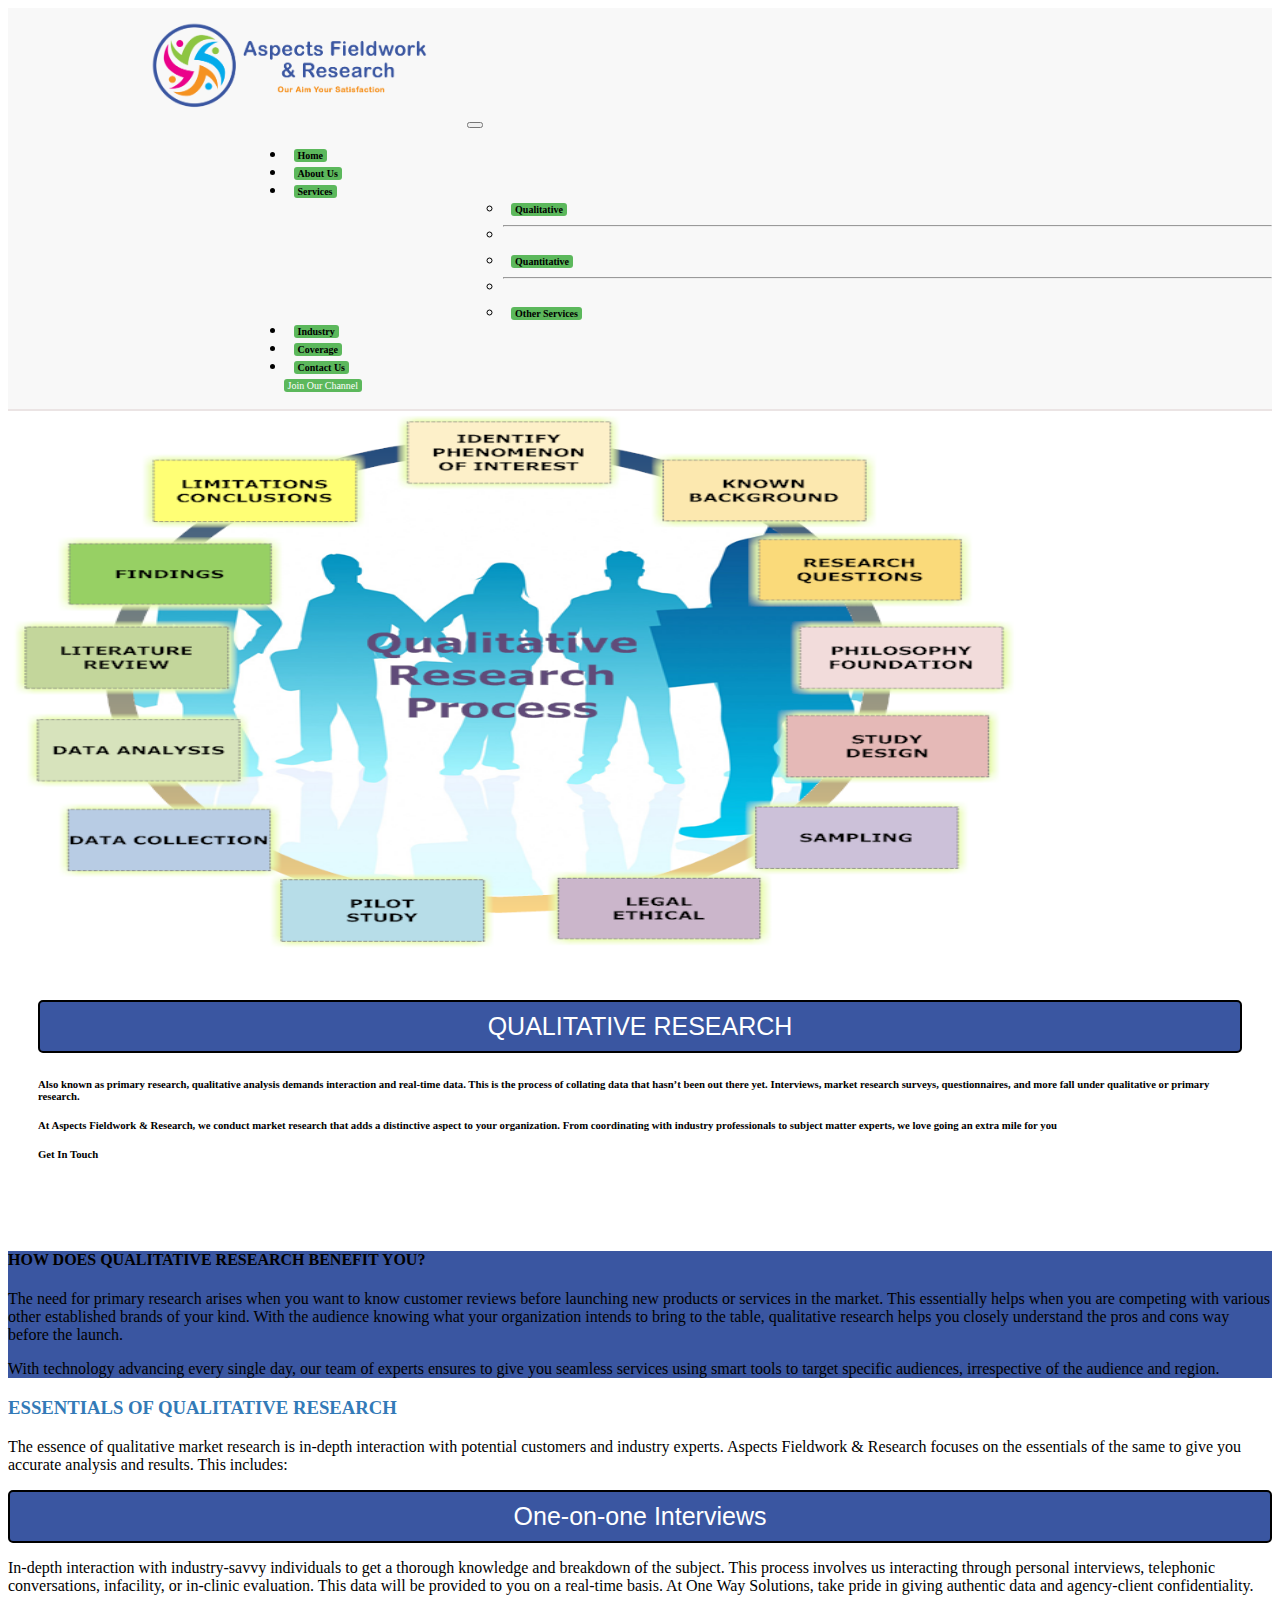
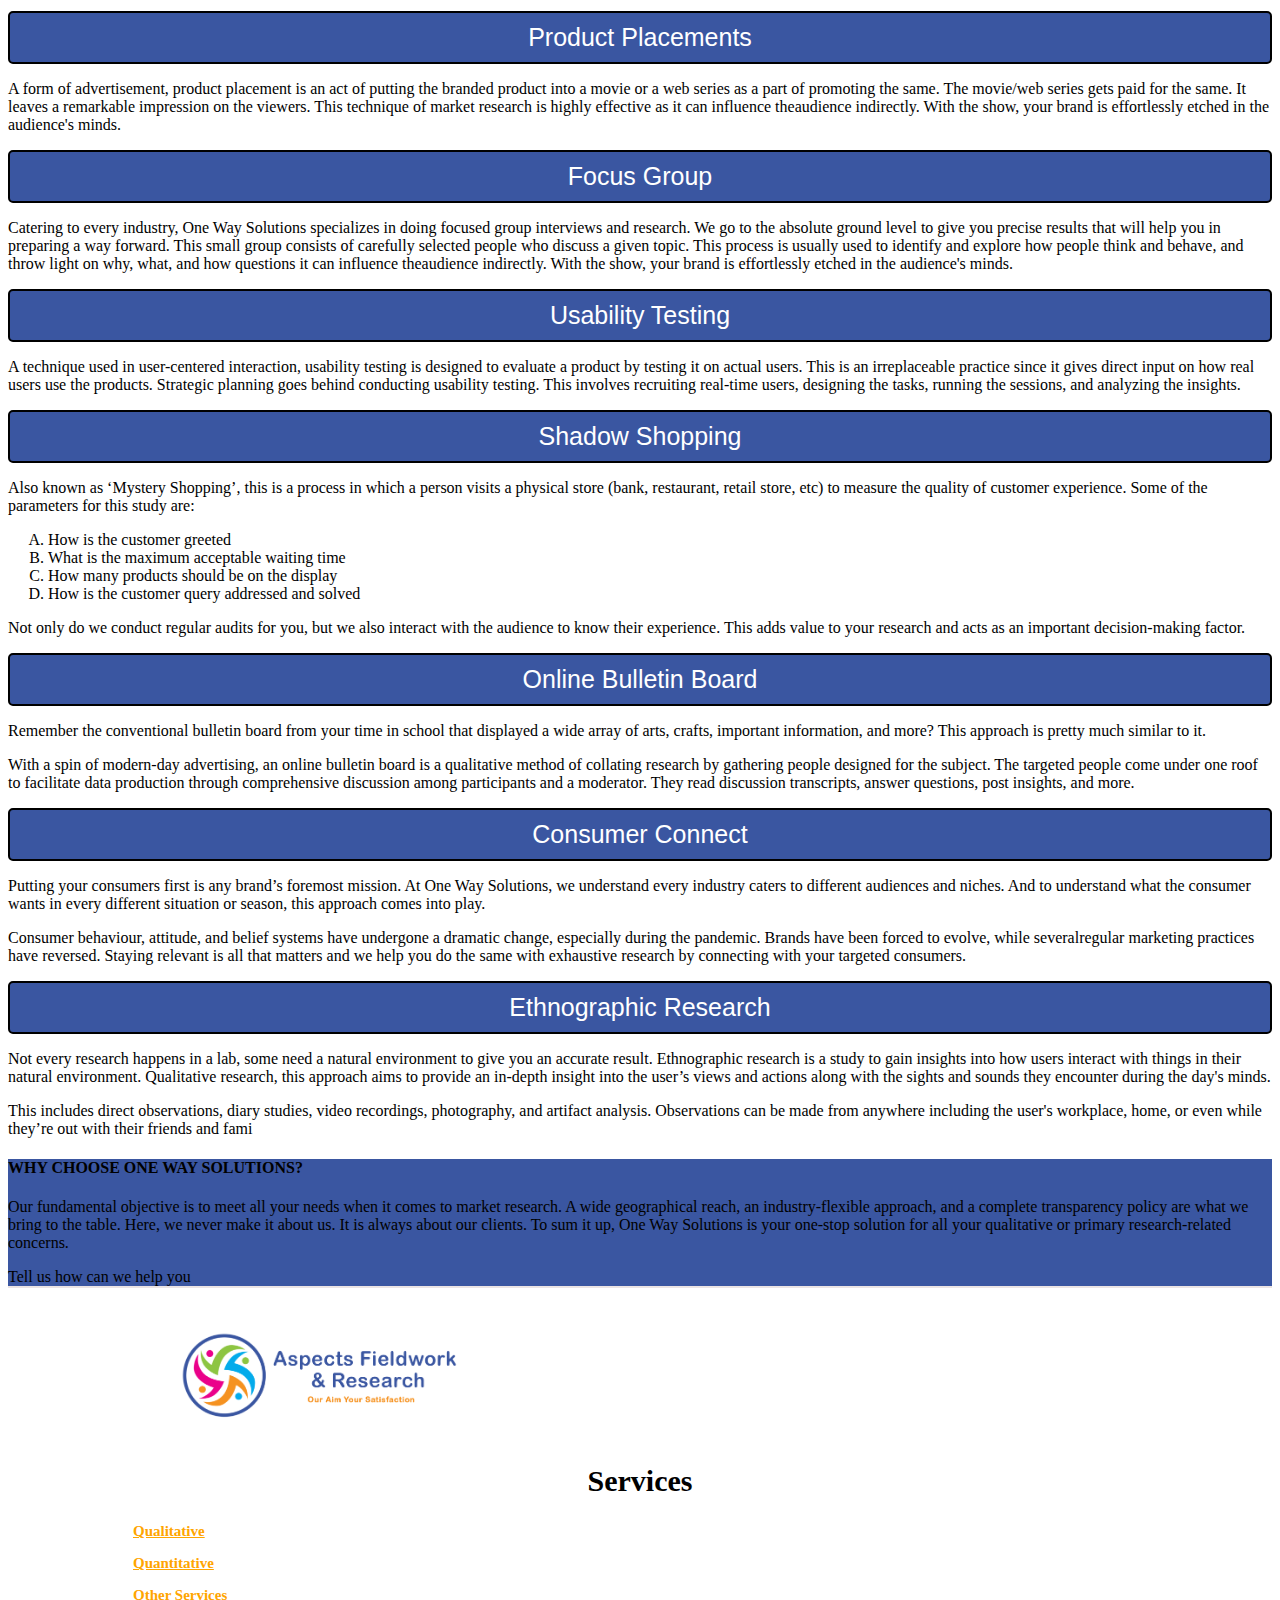
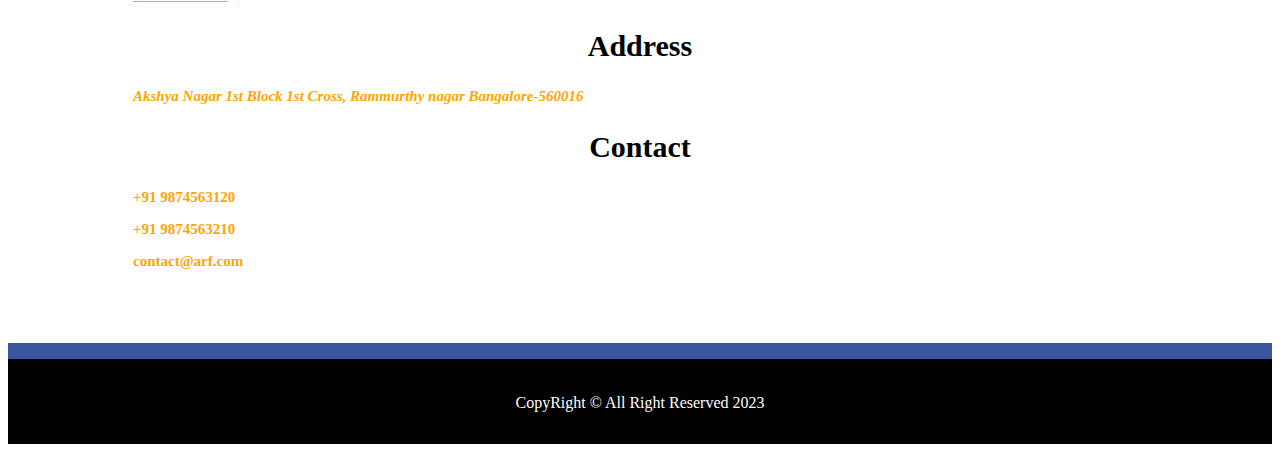
<file: Qualitative.html>
<!DOCTYPE html>
<html lang="en">

<head>
  <meta charset="UTF-8">
  <meta name="viewport" content="width=device-width, initial-scale=1.0">
  <link href="https://cdn.jsdelivr.net/npm/bootstrap@5.3.2/dist/css/bootstrap.min.css" rel="stylesheet"
    integrity="sha384-T3c6CoIi6uLrA9TneNEoa7RxnatzjcDSCmG1MXxSR1GAsXEV/Dwwykc2MPK8M2HN" crossorigin="anonymous">
  <script src="https://cdn.jsdelivr.net/npm/bootstrap@5.3.2/dist/js/bootstrap.bundle.min.js"></script>
  <script src="https://code.jquery.com/jquery-3.7.1.js" integrity="sha256-eKhayi8LEQwp4NKxN+CfCh+3qOVUtJn3QNZ0TciWLP4="
    crossorigin="anonymous"></script>
  <link rel="stylesheet" href="https://cdnjs.cloudflare.com/ajax/libs/font-awesome/6.4.2/css/all.min.css"
    integrity="sha512-z3gLpd7yknf1YoNbCzqRKc4qyor8gaKU1qmn+CShxbuBusANI9QpRohGBreCFkKxLhei6S9CQXFEbbKuqLg0DA=="
    crossorigin="anonymous" referrerpolicy="no-referrer" />
  <script src="app.js"></script>
  <link rel="stylesheet" href="style.css">
  <title>Qualitative</title>
  <link rel="icon" type="image/x-icon" href="/img/saifu.png">
</head>

<body>
  <nav class="navbar navbar-expand-lg sticky-top " style="background-color: #f8f8f8">
    <div class="container-fluid">
      <img src="img/logo_1.png" class="img-fluid ">
      <button class="navbar-toggler" type="button" data-bs-toggle="collapse" data-bs-target="#navbarSupportedContent"
        aria-controls="navbarSupportedContent" aria-expanded="false" aria-label="Toggle navigation">
        <span class="navbar-toggler-icon"></span>
      </button>
      <div class="collapse navbar-collapse" id="navbarSupportedContent">
        <ul class="navbar-nav me-auto mb-2 mb-lg-0 ">
          <li class="nav-item">
            <a class="nav-link active" aria-current="page" href="index.html">Home</a>
          </li>
          <li class="nav-item">
            <a class="nav-link" href="about.html">About Us</a>
          </li>
          <li class="nav-item dropdown border-0">
            <a class="nav-link dropdown-toggle" href="#" role="button" data-bs-toggle="dropdown" aria-expanded="false">
              Services
            </a>
            <ul class="dropdown-menu ">
              <li><a class="dropdown-item" href="Qualitative.html">Qualitative</a></li>
              <li>
                <hr class="dropdown-divider">
              </li>
              <li><a class="dropdown-item" href="Quantitative.html">Quantitative</a></li>
              <li>
                <hr class="dropdown-divider">
              </li>
              <li><a class="dropdown-item" href="other.html">Other Services</a></li>
            </ul>

          <li class="nav-item">
            <a class="nav-link" href="industry.html">Industry</a>
          </li>
          <li class="nav-item">
            <a class="nav-link" href="Coverage.html">Coverage</a>
          </li>
          <li class="nav-item">
            <a class="nav-link" href="contact.html">Contact Us</a>
          </li>
          <a href="join.html" class="join">Join Our Channel</a>


        </ul>

      </div>
    </div>
  </nav>
 

  <div class="container">
    <div class="row">
      <div class="left-about col-md-6">
        <img src="img/Qualitative_research.png"  style="height: 60vh; width: 80%;" class="img-fluid p-4">

      </div>
      <div class="right-about col-md-6 ">
        <button>QUALITATIVE RESEARCH</button>
        <h6 class="text-center m-2">Also known as primary research, qualitative analysis demands interaction and real-time data. This is the process of collating data that hasn’t been out there yet. Interviews, market research surveys, questionnaires, and more fall under qualitative or primary research.
        </p>

        <p>At Aspects Fieldwork & Research, we conduct market research that adds a distinctive aspect to your organization. From coordinating with industry professionals to subject matter experts, we love going an extra mile for you</p>
       <div class="btn btn-success">Get In Touch</div>
      </div>
    </div>

  </div>

  <div class="container-fluid " style="background-color: #3A56A1;">
          
    <div class="container m-4 ">
        <div class="text-center">
            <h4 class="text-white p-3 pt-5">HOW DOES QUALITATIVE RESEARCH BENEFIT YOU?</h4>
            <p class="text-white px-5 mb-2">The need for primary research arises when you want to know customer reviews before launching new products or services in the market. This essentially helps when you are competing with various other established brands of your kind. With the audience knowing what your organization intends to bring to the table, qualitative research helps you closely understand the pros and cons way before the launch.</p>
            <p class="text-white px-5 b-2 pb-5">With technology advancing every single day, our team of experts ensures to give you seamless services using smart tools to target specific audiences, irrespective of the audience and region.</p>
        </div>
    </div>

  </div>


  <div class="container">
    <div class="text-center">
        <h3  style="color: #337ab7;;">ESSENTIALS OF QUALITATIVE RESEARCH</h3>
        
    </div>
        <p class="px-4">The essence of qualitative market research is in-depth interaction with potential customers and industry experts. Aspects Fieldwork & Research focuses on the essentials of the same to give you accurate analysis and results. This includes:</p>


        <div class="row ">
            <div class="col-md-6 q-btn ">
                <button class="btn btn-success w-100"> One-on-one Interviews</button>
                <p>In-depth interaction with industry-savvy individuals to get a thorough knowledge and breakdown of the subject. This process involves us interacting through personal interviews, telephonic conversations, infacility, or in-clinic evaluation. This data will be provided to you on a real-time basis. At One Way Solutions, take pride in giving authentic data and agency-client confidentiality.

                </p>
             
            </div>
            <div class="col-md-6 q-btn">
                <button class="btn btn-success w-100"> Product Placements</button>
                <p>A form of advertisement, product placement is an act of putting the branded product into a movie or a web series as a part of promoting the same. The movie/web series gets paid for the same. It leaves a remarkable impression on the viewers. This technique of market research is highly effective as it can influence theaudience indirectly. With the show, your brand is effortlessly etched in the audience's minds.

                </p>
            </div>
            <div class="col-md-6 q-btn">
                <button class="btn btn-success w-100"> Focus Group</button>
                <p>Catering to every industry, One Way Solutions specializes in doing focused group interviews and research. We go to the absolute ground level to give you precise results that will help you in preparing a way forward. This small group consists of carefully selected people who discuss a given topic. This process is usually used to identify and explore how people think and behave, and throw light on why, what, and how questions it can influence theaudience indirectly. With the show, your brand is effortlessly etched in the audience's minds.

                </p>
            </div>
            <div class="col-md-6 q-btn">
                <button class="btn btn-success w-100">Usability Testing</button>
                <p>A technique used in user-centered interaction, usability testing is designed to evaluate a product by testing it on actual users. This is an irreplaceable practice since it gives direct input on how real users use the products. Strategic planning goes behind conducting usability testing. This involves recruiting real-time users, designing the tasks, running the sessions, and analyzing the insights.

                </p>
            </div>
            <div class="col-md-6 q-btn">
                <button class="btn btn-success w-100">Shadow Shopping</button>
                <p> Also known as ‘Mystery Shopping’, this is a process in which a person visits a physical store (bank, restaurant, retail store, etc) to measure the quality of customer experience. Some of the parameters for this study are:
                <ol>
                    <li type="A">How is the customer greeted</li>
                    <li type="A">What is the maximum acceptable waiting time</li>
                    <li type="A">How many products should be on the display</li>
                    <li type="A">How is the customer query addressed and solved</li>
                </ol>
                <p>Not only do we conduct regular audits for you, but we also interact with the audience to know their experience. This adds value to your research and acts as an important decision-making factor.</p>
                </p>
            </div>
            <div class="col-md-6 q-btn">
                <button class="btn btn-success w-100">Online Bulletin Board</button>
                <p>Remember the conventional bulletin board from your time in school that displayed a wide array of arts, crafts, important information, and more? This approach is pretty much similar to it.

                </p>
                <p>With a spin of modern-day advertising, an online bulletin board is a qualitative method of collating research by gathering people designed for the subject. The targeted people come under one roof to facilitate data production through comprehensive discussion among participants and a moderator. They read discussion transcripts, answer questions, post insights, and more.</p>
            </div>
            <div class="col-md-6 q-btn">
                <button class="btn btn-success w-100">Consumer Connect</button>
                <p>Putting your consumers first is any brand’s foremost mission. At One Way Solutions, we understand every industry caters to different audiences and niches. And to understand what the consumer wants in every different situation or season, this approach comes into play.

                </p>
                <p>Consumer behaviour, attitude, and belief systems have undergone a dramatic change, especially during the pandemic. Brands have been forced to evolve, while severalregular marketing practices have reversed. Staying relevant is all that matters and we help you do the same with exhaustive research by connecting with your targeted consumers.</p>
            </div>
            <div class="col-md-6 q-btn">
                <button class="btn btn-success w-100">Ethnographic Research</button>
                <p>Not every research happens in a lab, some need a natural environment to give you an accurate result. Ethnographic research is a study to gain insights into how users interact with things in their natural environment. Qualitative research, this approach aims to provide an in-depth insight into the user’s views and actions along with the sights and sounds they encounter during the day's minds.

                </p>
                <p>This includes direct observations, diary studies, video recordings, photography, and artifact analysis. Observations can be made from anywhere including the user's workplace, home, or even while they’re out with their friends and fami</p>
            </div>
         
        
  </div>
</div>
<div class="container-fluid " style="background-color: #3A56A1;">

  <div class="container m-4 ">
      <div class="text-center">
          <h4 class="text-white p-3 pt-5">WHY CHOOSE ONE WAY SOLUTIONS?</h4>
          <p class="text-white px-5 mb-2">Our fundamental objective is to meet all your needs when it comes to market research. A wide geographical reach, an industry-flexible approach, and a complete transparency policy are what we bring to the table. Here, we never make it about us. It is always about our clients. To sum it up, One Way Solutions is your one-stop solution for all your qualitative or primary research-related concerns.</p>
       <div class="btn btn-success">Tell us how can we help you</div>
  </div>

</div>



  <!-- ---------------------------footer------------------------------ -->

  <div class="container-fluid">
    <div class="row footer1">
      <div class="col-md-3 col-6 img-b">
        <img class="mx-4 col-sm" src="img/logo_1.png" alt="">
      </div>
      <div class="col-md-3 col-6 services-footer">
        <h2>Services</h2>
        <h3><a href="Qualitative.html">Qualitative</a></h3>
            <h3><a href="Quantitative.html">Quantitative</a></h3>
            <h3><a href="other.html">Other Services</a></h3>
      </div>
      <div class="col-md-3 col-6 services-footer col-sm">
        <h2>Address</h2>
        <h3>
          <address>Akshya Nagar
            1st Block 1st Cross,
            Rammurthy nagar Bangalore-560016</address>
        </h3>

      </div>
      <div class="col-md-3 col-6 services-footer col-sm">
        <h2>Contact</h2>
        <h3>+91 9874563120</h3>
        <h3>+91 9874563210</h3>
        <h3>contact@arf.com</h3>
        <div class="services-footer-icon col-sm">

          <a href="https://www.facebook.com/"> <i class="fa-brands fa-facebook"></i></a>
          <a href="https://www.instagram.com/"><i class="fa-brands fa-instagram"></i></a>
          <a href="https://www.twitter.com/"> <i class="fa-brands fa-x-twitter"></i></a>
          <a href="https://www.youtube.com/"> <i class="fa-brands fa-youtube"></i></a>

        </div>

      </div>
    </div>
  </div>
  <footer class="footer">
    <p>CopyRight &copy; All Right Reserved 2023</p>
  </footer>



</body>

</html>
</file>
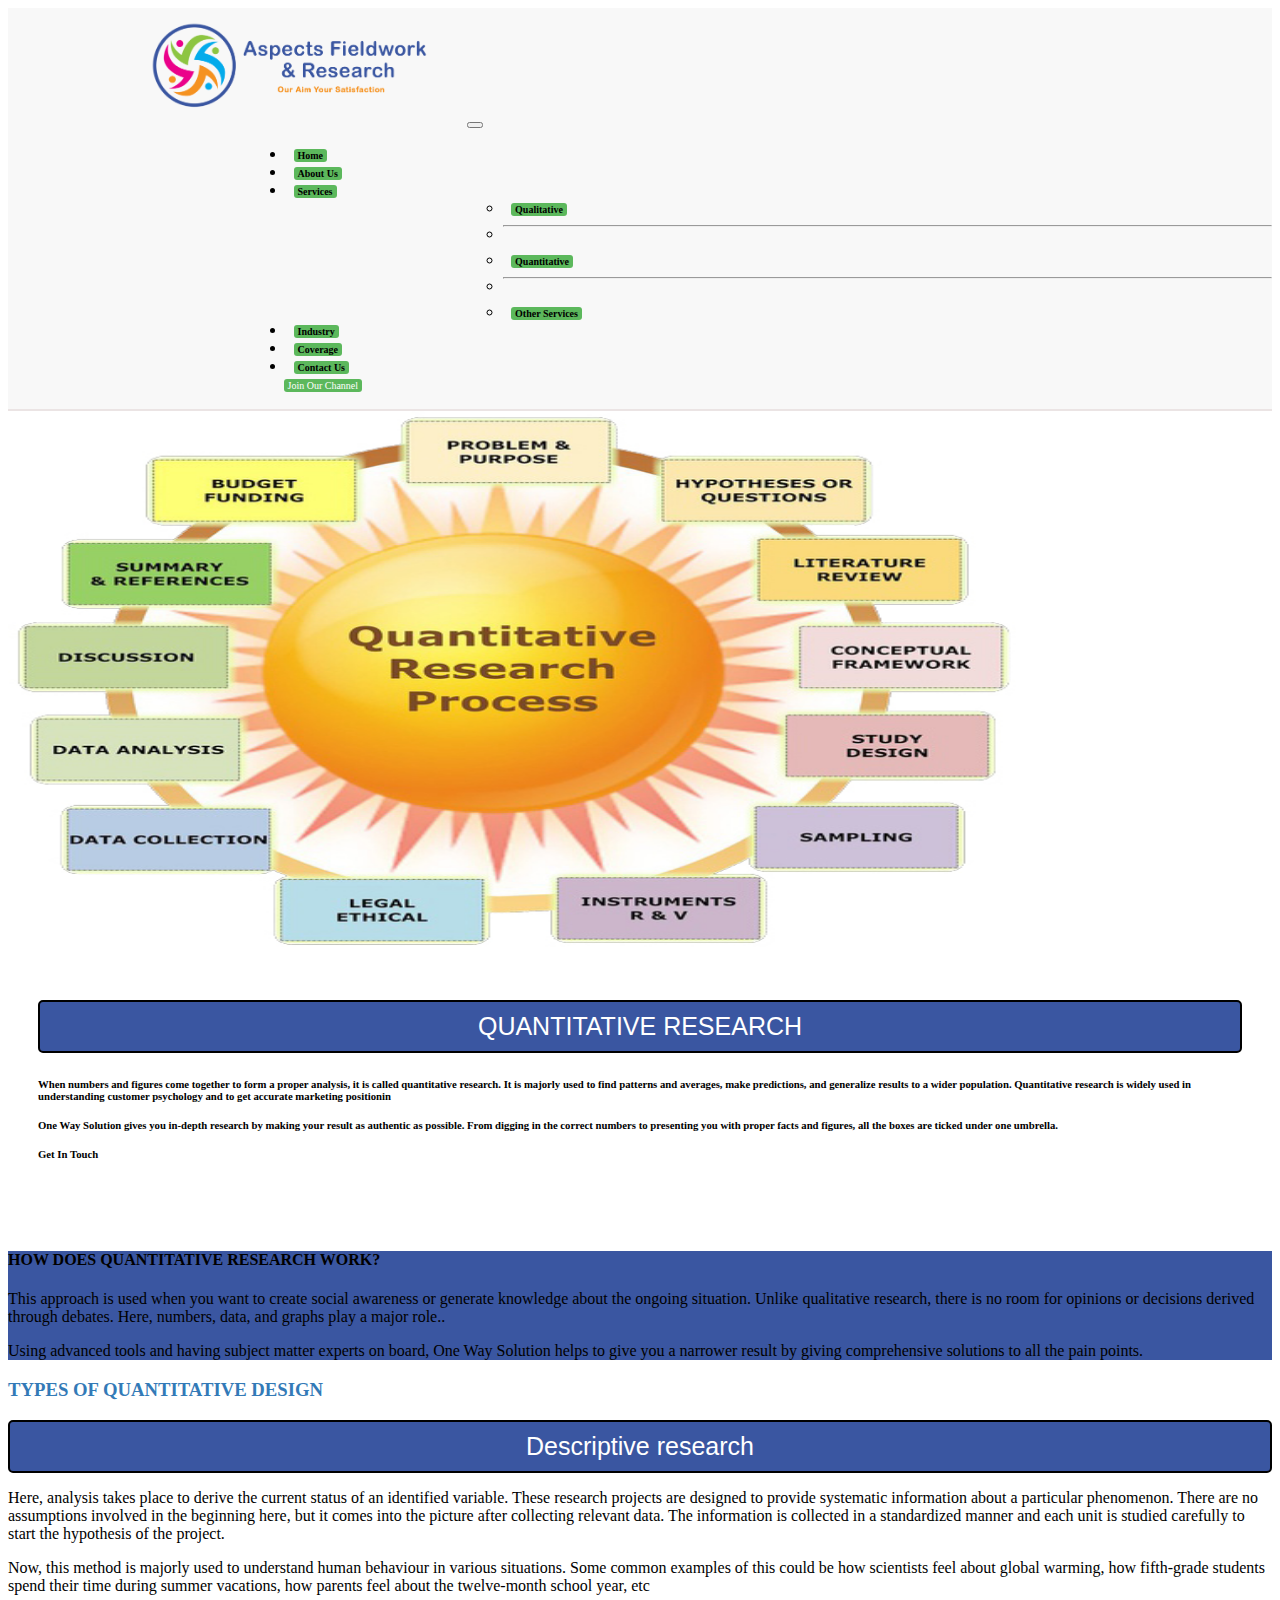
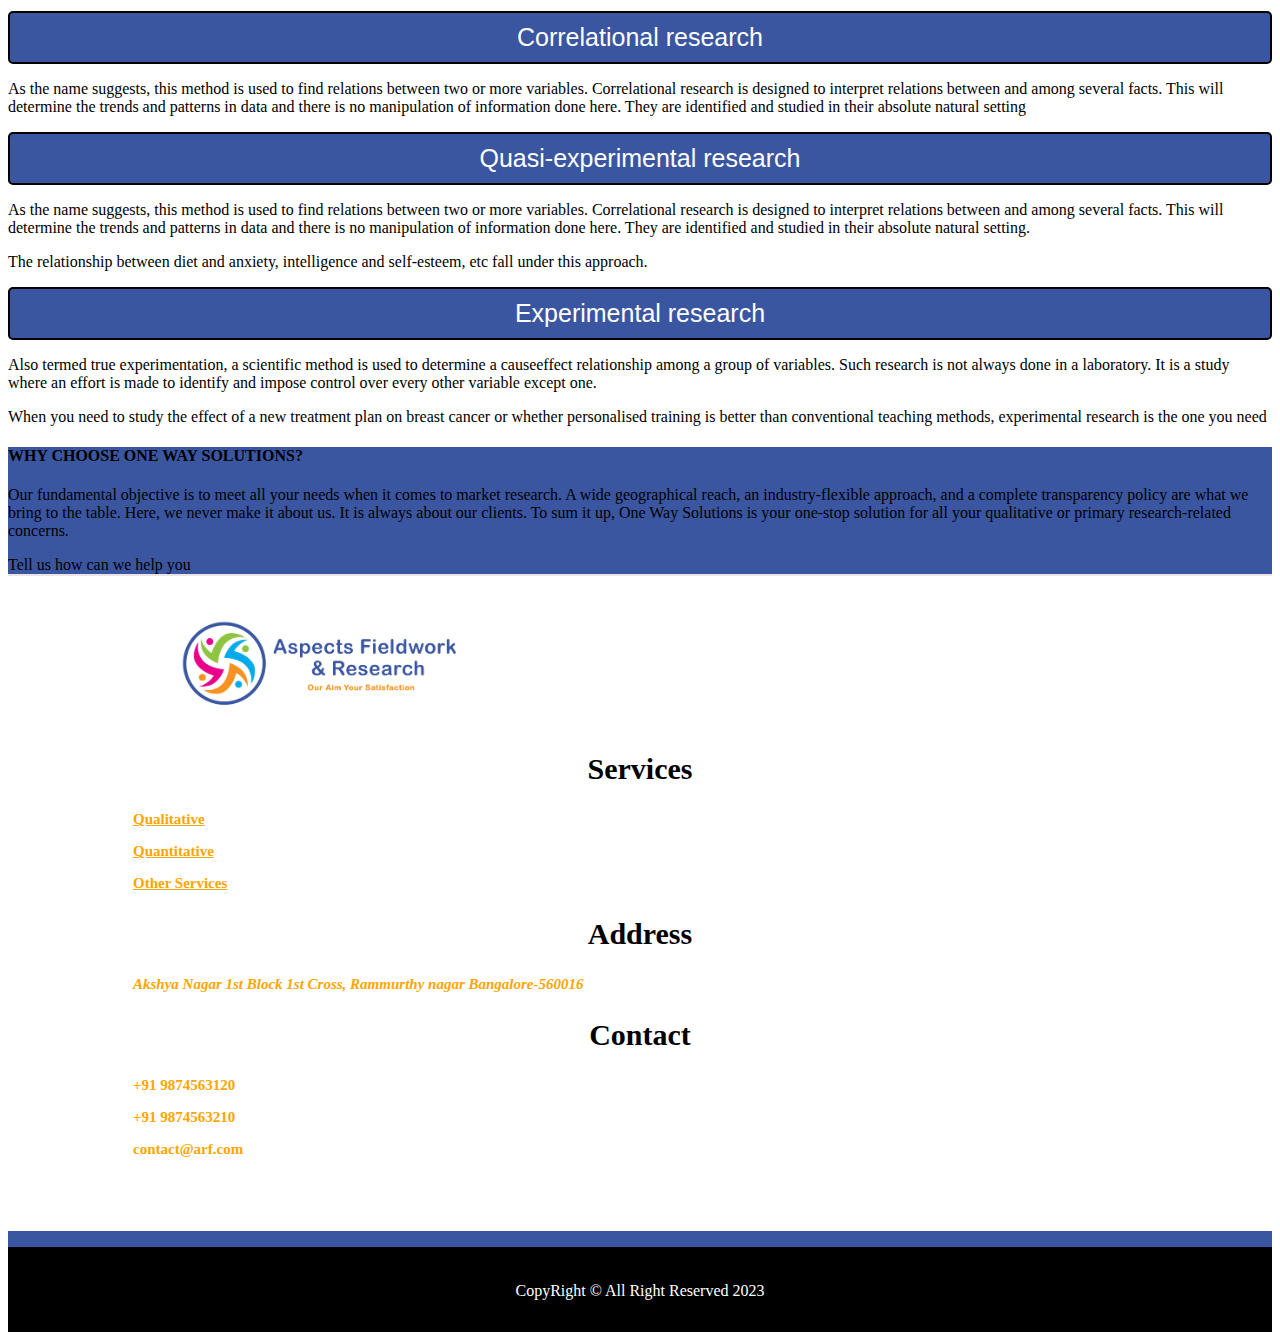
<file: Quantitative.html>
<!DOCTYPE html>
<html lang="en">

<head>
  <meta charset="UTF-8">
  <meta name="viewport" content="width=device-width, initial-scale=1.0">
  <link href="https://cdn.jsdelivr.net/npm/bootstrap@5.3.2/dist/css/bootstrap.min.css" rel="stylesheet"
    integrity="sha384-T3c6CoIi6uLrA9TneNEoa7RxnatzjcDSCmG1MXxSR1GAsXEV/Dwwykc2MPK8M2HN" crossorigin="anonymous">
  <script src="https://cdn.jsdelivr.net/npm/bootstrap@5.3.2/dist/js/bootstrap.bundle.min.js"></script>
  <script src="https://code.jquery.com/jquery-3.7.1.js" integrity="sha256-eKhayi8LEQwp4NKxN+CfCh+3qOVUtJn3QNZ0TciWLP4="
    crossorigin="anonymous"></script>
  <link rel="stylesheet" href="https://cdnjs.cloudflare.com/ajax/libs/font-awesome/6.4.2/css/all.min.css"
    integrity="sha512-z3gLpd7yknf1YoNbCzqRKc4qyor8gaKU1qmn+CShxbuBusANI9QpRohGBreCFkKxLhei6S9CQXFEbbKuqLg0DA=="
    crossorigin="anonymous" referrerpolicy="no-referrer" />
  <script src="app.js"></script>
  <link rel="stylesheet" href="style.css">
  <title>Quantitative</title>
  <link rel="icon" type="image/x-icon" href="/img/saifu.png">
</head>

<body>
  <nav class="navbar navbar-expand-lg sticky-top " style="background-color: #f8f8f8">
    <div class="container-fluid">
      <img src="img/logo_1.png" class="img-fluid ">
      <button class="navbar-toggler" type="button" data-bs-toggle="collapse" data-bs-target="#navbarSupportedContent"
        aria-controls="navbarSupportedContent" aria-expanded="false" aria-label="Toggle navigation">
        <span class="navbar-toggler-icon"></span>
      </button>
      <div class="collapse navbar-collapse" id="navbarSupportedContent">
        <ul class="navbar-nav me-auto mb-2 mb-lg-0 ">
          <li class="nav-item">
            <a class="nav-link active" aria-current="page" href="index.html">Home</a>
          </li>
          <li class="nav-item">
            <a class="nav-link" href="about.html">About Us</a>
          </li>
          <li class="nav-item dropdown border-0">
            <a class="nav-link dropdown-toggle" href="#" role="button" data-bs-toggle="dropdown" aria-expanded="false">
              Services
            </a>
            <ul class="dropdown-menu ">
              <li><a class="dropdown-item" href="Qualitative.html">Qualitative</a></li>
              <li>
                <hr class="dropdown-divider">
              </li>
              <li><a class="dropdown-item" href="Quantitative.html">Quantitative</a></li>
              <li>
                <hr class="dropdown-divider">
              </li>
              <li><a class="dropdown-item" href="other.html">Other Services</a></li>
            </ul>

          <li class="nav-item">
            <a class="nav-link" href="industry.html">Industry</a>
          </li>
          <li class="nav-item">
            <a class="nav-link" href="Coverage.html">Coverage</a>
          </li>
          <li class="nav-item">
            <a class="nav-link" href="contact.html">Contact Us</a>
          </li>
          <a href="join.html" class="join">Join Our Channel</a>


        </ul>

      </div>
    </div>
  </nav>
 

  <div class="container">
    <div class="row">
      <div class="left-about col-md-6">
        <img src="img/quantitative_research.jpg"  style="height: 60vh; width: 80%;" class="img-fluid p-4">

      </div>
      <div class="right-about col-md-6 ">
        <button>QUANTITATIVE RESEARCH</button>
        <h6 class="text-center m-2">When numbers and figures come together to form a proper analysis, it is called quantitative research. It is majorly used to find patterns and averages, make predictions, and generalize results to a wider population. Quantitative research is widely used in understanding customer psychology and to get accurate marketing positionin
        </p>

        <p>One Way Solution gives you in-depth research by making your result as authentic as possible. From digging in the correct numbers to presenting you with proper facts and figures, all the boxes are ticked under one umbrella.</p>
       <div class="btn btn-success">Get In Touch</div>
      </div>
    </div>

  </div>

  <div class="container-fluid " style="background-color: #3A56A1;">
          
    <div class="container m-4 ">
        <div class="text-center">
            <h4 class="text-white p-3 pt-5">HOW DOES QUANTITATIVE RESEARCH WORK?</h4>
            <p class="text-white px-5 mb-2">This approach is used when you want to create social awareness or generate knowledge about the ongoing situation. Unlike qualitative research, there is no room for opinions or decisions derived through debates. Here, numbers, data, and graphs play a major role..</p>
            <p class="text-white px-5 b-2 pb-5">
                Using advanced tools and having subject matter experts on board, One Way Solution helps to give you a narrower result by giving comprehensive solutions to all the pain points.</p>
        </div>
    </div>

  </div>


  <div class="container">
    <div class="text-center">
        <h3  style="color: #337ab7;;">TYPES OF QUANTITATIVE DESIGN</h3>
        
    </div>
      

        <div class="row ">
            <div class="col-md-6 q-btn ">
                <button class="btn btn-success w-100">Descriptive research</button>
                <p>Here, analysis takes place to derive the current status of an identified variable. These research projects are designed to provide systematic information about a particular phenomenon. There are no assumptions involved in the beginning here, but it comes into the picture after collecting relevant data. The information is collected in a standardized manner and each unit is studied carefully to start the hypothesis of the project.
                </p>
                <p>Now, this method is majorly used to understand human behaviour in various situations. Some common examples of this could be how scientists feel about global warming, how fifth-grade students spend their time during summer vacations, how parents feel about the twelve-month school year, etc</p>
             
            </div>
            <div class="col-md-6 q-btn">
                <button class="btn btn-success w-100">Correlational research</button>
                <p>As the name suggests, this method is used to find relations between two or more variables. Correlational research is designed to interpret relations between and among several facts. This will determine the trends and patterns in data and there is no manipulation of information done here. They are identified and studied in their absolute natural setting

                </p>
            </div>
            <div class="col-md-6 q-btn">
                <button class="btn btn-success w-100">Quasi-experimental research</button>
                <p>As the name suggests, this method is used to find relations between two or more variables. Correlational research is designed to interpret relations between and among several facts. This will determine the trends and patterns in data and there is no manipulation of information done here. They are identified and studied in their absolute natural setting.

                </p>
                <p>
                    The relationship between diet and anxiety, intelligence and self-esteem, etc fall under this approach.</p>
            </div>
            <div class="col-md-6 q-btn">
                <button class="btn btn-success w-100">Experimental research</button>
                <p>Also termed true experimentation, a scientific method is used to determine a causeeffect relationship among a group of variables. Such research is not always done in a laboratory. It is a study where an effort is made to identify and impose control over every other variable except one.

      
                </p>
                <p>
                    When you need to study the effect of a new treatment plan on breast cancer or whether personalised training is better than conventional teaching methods, experimental research is the one you need</p>
            </div>
           
           
         
        
  </div>
</div>
<div class="container-fluid " style="background-color: #3A56A1;">

  <div class="container m-4 ">
      <div class="text-center">
          <h4 class="text-white p-3 pt-5">WHY CHOOSE ONE WAY SOLUTIONS?</h4>
          <p class="text-white px-5 mb-2">Our fundamental objective is to meet all your needs when it comes to market research. A wide geographical reach, an industry-flexible approach, and a complete transparency policy are what we bring to the table. Here, we never make it about us. It is always about our clients. To sum it up, One Way Solutions is your one-stop solution for all your qualitative or primary research-related concerns.</p>
       <div class="btn btn-success">Tell us how can we help you</div>
  </div>

</div>



  <!-- ---------------------------footer------------------------------ -->

  <div class="container-fluid">
    <div class="row footer1">
      <div class="col-md-3 col-6 img-b">
        <img class="mx-4 col-sm" src="img/logo_1.png" alt="">
      </div>
      <div class="col-md-3 col-6 services-footer">
        <h2>Services</h2>
        <h3><a href="Qualitative.html">Qualitative</a></h3>
        <h3><a href="Quantitative.html">Quantitative</a></h3>
        <h3><a href="other.html">Other Services</a></h3>
      </div>
      <div class="col-md-3 col-6 services-footer col-sm">
        <h2>Address</h2>
        <h3>
          <address>Akshya Nagar
            1st Block 1st Cross,
            Rammurthy nagar Bangalore-560016</address>
        </h3>

      </div>
      <div class="col-md-3 col-6 services-footer col-sm">
        <h2>Contact</h2>
        <h3>+91 9874563120</h3>
        <h3>+91 9874563210</h3>
        <h3>contact@arf.com</h3>
        <div class="services-footer-icon col-sm">

          <a href="https://www.facebook.com/"> <i class="fa-brands fa-facebook"></i></a>
          <a href="https://www.instagram.com/"><i class="fa-brands fa-instagram"></i></a>
          <a href="https://www.twitter.com/"> <i class="fa-brands fa-x-twitter"></i></a>
          <a href="https://www.youtube.com/"> <i class="fa-brands fa-youtube"></i></a>

        </div>

      </div>
    </div>
  </div>
  <footer class="footer">
    <p>CopyRight &copy; All Right Reserved 2023</p>
  </footer>



</body>

</html>
</file>
<file: style.css>
.navbar ul{
    margin-left: 18%;
}
.nav-item{
    margin-left: 10px;
    font-weight: 600;
}
ul a{
    /* padding: 2px 10px; */
    margin-left: 8px;
   background-color: #5cb85c;
   padding: 1px 4px;
   font-size: 10px;
   line-height: 1.5;
   border-radius: 3px;
   color: white;
   text-decoration: none;
   height: 20px;

}
.navbar ul li a{
    /* display: flex; */
    align-items: center;
    justify-content: center;
    color: black;
}
.navbar ul li a:hover{
  color: lightblue;
}
.container-fluid img{
    width: 320px;
     margin-left: 135px;
}
nav{
    border-bottom: 2px solid rgb(235, 228, 228)
}
/* --------------------main------------------ */

.main{
    display: flex;
}
.left-main{
    background-color:rgb(60, 152, 213);
    width: 50%;
    height: 70vh;
}
.right-main{
    background-color: #FFA500;
    width: 50%;
    height: 70vh;
}
.left-main h1{
margin-top: 160px;
margin-left:50px ;
color: white;
}
.right-main h1{
    margin-top: 160px;
    margin-left:50px ;

}
.left-main  h5{
    margin-left:50px ;
    }

    .right-main  h5{
        margin-left:50px ;
        }

 /* -------------------about us--------------- */
 .right-about{
    padding: 45px 30px;
 }
 .right-about button{
    background-color: green;
    font-size: 25px;
    width: 100%;
    font-family: 'Source Sans Pro', sans-serif;
    background-color: #3A56A1;
    color: #fff;
    padding: 10px 20px;
    border-radius: 5px;
    border: 2px solid #000

 }
 .right-about p{
    text-align: justify;
    line-height: 24px;
    /* background-image: linear-gradient(to left,transparent,transparent 50%,#3A56A1 50%,#3A56A1);
    background-position: 100% 0;
    background-size: 200% 100%;
    transition: all .25s ease-in; */
}
.services{
    background-color: #3A56A1;
    padding: 30px 10px;
}
.service-card{
    background-color: #f5ebeb;
    padding: 10px 20px;
   
}
.container h2{
    display: flex;
    text-align: center;
    justify-content: center;
}
.my-card p{
    display: flex;
    justify-content: center;
    align-items: center;

}
.card-hide{
    display: none;
}
.text-center h2{
    display: flex;
    align-items: center;
    justify-content: center;
    color: white;
}
.our-services-h2{
    display: flex;
    align-items: center;
    justify-content: center;
    color: white;
}
.card img:hover{
opacity: 0.8;
}
.footer1{
border-top: 2px solid rgb(235, 228, 228);
background-color: white;
padding: 30px ;
}
.services-footer h2{
    text-align: center;
    font-size: 30px;
    
}
.services-footer h3{
    /* text-align: center; */
    text-decoration: none;
    font-size: 15px;
    color: orange;
    margin-left: 95px;
}
.services-footer-icon{
    margin-left: 85px;
}
.fa-brands{
    margin: 2px 3px;
    font-size: 25px;
    transition: transform 0.3s ease-in-out;
}
.fa-facebook{
color: blue;
}
.fa-instagram{
    color: orangered;
}
.fa-youtube{
color: red;
}
.fa-brands:hover{
transform: rotate(360deg);
}
footer{
    background-color: black;
    text-align: center;
    height: 85px;
    color: white;
}
footer p{
padding: 35px;
}
.services-footer a{
    color: orange;
}
.coverage img{
margin-left: 12%;
}
.contact-form{
    background-color: #3A56A1;

}
/* ---------------------------qualitive------------------ */
.q-btn button{
    background-color: green;
    font-size: 25px;
    width: 100%;
    font-family: 'Source Sans Pro', sans-serif;
    background-color: #3A56A1;
    color: #fff;
    padding: 10px 20px;
    border-radius: 5px;
    border: 2px solid #000;
}
/* -----------------media-------------- */
@media (max-width:600px){
   .container-fluid img{
    margin-left: unset;
    width: 200px;
   }
   .navbar ul li a{
  float: left ;
  padding-top: 25px;
  font-weight: 400;
  font-size: 15px;

}
/* .navbar ul li a.active{
   display: none;
  } */
  .join{
 margin-top: 25px;
 width: 90px;
  }
  

.navbar ul{
margin-left: unset;
}
.left-main{
    width: 100%;
    height: 30vh;
}
.left-main h1 {
    margin-top: 60px;
    margin-left: 30px;
    font-size: 20px;
  }
  .left-main h5 {
    margin-left: 30px;
    font-size: 14px;
  }
  .right-main{
      width: 100%;
      height: 30vh;
  }
  .right-main h1 {
    margin-top: 60px;
    margin-left: 30px;
    font-size: 30px;
  }
  .right-main h5 {
    margin-left: 30px;
    font-size: 12px;
  }

  .coverage img{
    margin-left: unset
    }
    .img-a{
        display: none;
    }
    .img-b img{
        width: 150px;
    }
    .m-join{
        width: 100%;
    }










}
/* } */
</file>
